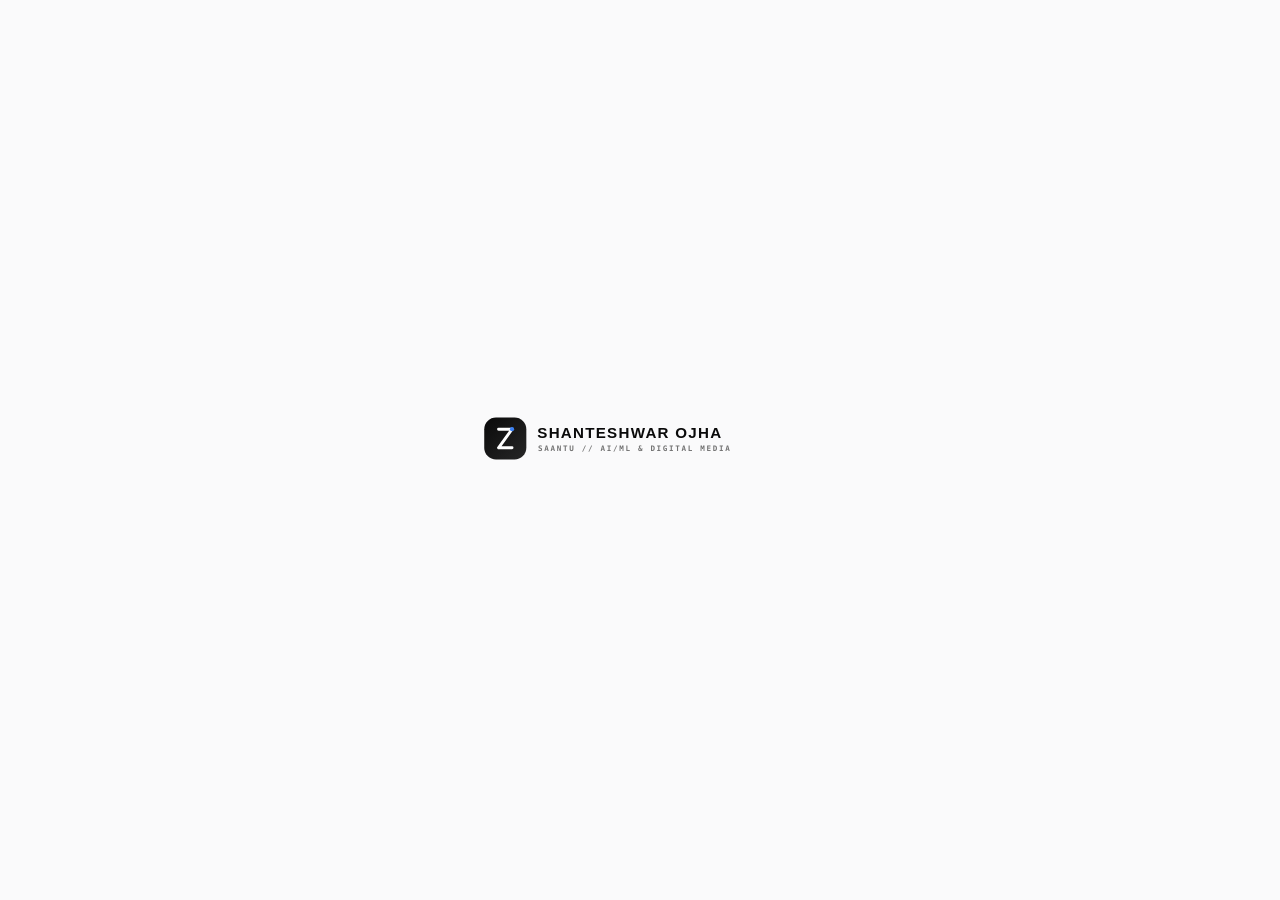
<file: index.html>
<!DOCTYPE html>
<html lang="en" class="scroll-smooth">
<head>
  <meta charset="UTF-8" />
  <script>window.addEventListener('error', function(e){ console.error('GLOBAL_ERR:', e.message, e.filename, e.lineno); window.__last_err = e.message + ' at ' + e.filename + ':' + e.lineno; });</script>
  <meta name="viewport" content="width=device-width, initial-scale=1.0" />
  <title>Shanteshwar Ojha (Saantu) | AI/ML Engineer & Digital Media Creator</title>
  <link rel="icon" type="image/png" href="images/favicon.png" />

  <!-- Primary SEO Meta Tags -->
  <meta name="description" content="Official portfolio of Shanteshwar Ojha (Saantu) — AI/ML Engineer, Data Science & Digital Media Creator based in Lucknow, UP. Creator of Lerna AI, Autonomous Conversational AI Chatbot, and AI Library Management System." />
  <meta name="author" content="Shanteshwar Ojha" />
  <meta name="keywords" content="Shanteshwar Ojha, Saantu, ShanOStack, AI/ML Engineer, Python Developer, Data Science, Lerna AI, Autonomous AI Chatbot, Lucknow, Government Polytechnic Bara Prayagraj" />

  <!-- Compiled Tailwind & Portfolio Styles -->
  <link rel="stylesheet" href="assets/index.css" />
  <link rel="stylesheet" href="assets/admin.css" />

  <!-- Google Fonts for Chatbot UI -->
  <link rel="preconnect" href="https://fonts.googleapis.com" />
  <link rel="preconnect" href="https://fonts.gstatic.com" crossorigin />
  <link href="https://fonts.googleapis.com/css2?family=Inter:wght@400;500;600;700;800;900&family=JetBrains+Mono:wght@400;500;600;700&display=swap" rel="stylesheet" />

  <style>
    /* Chatbot Floating Widget & Drawer Styles */
    #saantu-chat-bubble {
      position: fixed;
      bottom: 24px;
      right: 24px;
      z-index: 99990;
      transition: all 0.3s cubic-bezier(0.16, 1, 0.3, 1);
    }
    #saantu-chat-bubble:hover {
      transform: translateY(-3px) scale(1.02);
    }
    #saantu-chat-drawer {
      position: fixed;
      bottom: 24px;
      right: 24px;
      width: 400px;
      max-width: calc(100vw - 32px);
      height: 560px;
      max-height: calc(100vh - 48px);
      background: rgba(255, 255, 255, 0.96);
      backdrop-filter: blur(24px) saturate(180%);
      -webkit-backdrop-filter: blur(24px) saturate(180%);
      border: 1px solid rgba(10, 10, 10, 0.12);
      border-radius: 28px;
      box-shadow: 0 25px 60px -15px rgba(0, 0, 0, 0.22), 0 0 0 1px rgba(0,0,0,0.05);
      z-index: 99995;
      display: flex;
      flex-direction: column;
      overflow: hidden;
      transform-origin: bottom right;
      transition: all 0.35s cubic-bezier(0.16, 1, 0.3, 1);
    }
    #saantu-chat-drawer.closed {
      opacity: 0;
      pointer-events: none;
      transform: scale(0.85) translateY(24px);
    }
    .chat-scroll::-webkit-scrollbar {
      width: 5px;
    }
    .chat-scroll::-webkit-scrollbar-thumb {
      background: rgba(0,0,0,0.15);
      border-radius: 4px;
    }
    .chip-btn {
      white-space: nowrap;
      transition: all 0.2s ease;
      cursor: pointer;
    }
    .chip-btn:hover {
      background-color: #0a0a0a;
      color: #ffffff;
      border-color: #0a0a0a;
      transform: translateY(-1px);
    }
    .blinking-cursor {
      display: inline-block;
      width: 6px;
      height: 14px;
      background-color: #0a0a0a;
      margin-left: 2px;
      animation: blink 0.8s infinite;
      vertical-align: middle;
    }
    @keyframes blink {
      0%, 100% { opacity: 1; }
      50% { opacity: 0; }
    }
  </style>
</head>
<body class="bg-white text-neutral-950 font-sans selection:bg-neutral-950 selection:text-white antialiased overflow-x-hidden">
  
  <!-- Exact React SPA Root (Mounted by original Vite React bundle) -->
  <div id="root"></div>

  <!-- ============================================================ -->
  <!-- ASK SAANTU AI (ChatGPT-Grade Autonomous NLP Chatbot)        -->
  <!-- ============================================================ -->
  
  <!-- Floating Launcher Button (Increased size with high-visibility badge) -->
  <div id="saantu-chat-bubble">
    <button id="chat-open-btn" onclick="toggleChatbot()" class="flex items-center gap-2 px-4 py-2 rounded-full bg-neutral-900/90 text-white shadow-lg hover:bg-neutral-800 transition-all cursor-pointer backdrop-blur-sm" style="font-size:11px;">
      <span class="w-2 h-2 rounded-full bg-blue-500 shrink-0"></span>
      <span class="font-medium tracking-wide" style="font-size:11px;">Ask Saantu AI</span>
    </button>
  </div>

  <!-- Chatbot Drawer Window -->
  <div id="saantu-chat-drawer" class="closed">
    <!-- Header -->
    <div class="px-5 py-4 border-b border-neutral-200/80 bg-white/70 backdrop-blur-md flex items-center justify-between shrink-0">
      <div class="flex items-center gap-3">
        <div class="w-9 h-9 rounded-xl bg-neutral-950 text-white flex items-center justify-center font-bold text-sm shadow-sm relative">
          S
          <span class="w-2.5 h-2.5 rounded-full bg-emerald-500 border-2 border-white absolute -bottom-0.5 -right-0.5"></span>
        </div>
        <div>
          <div class="flex items-center gap-1.5">
            <h4 class="text-sm font-bold text-neutral-950 leading-tight">Ask Saantu AI</h4>
            <span class="text-[9px] font-mono px-1.5 py-0.2 rounded-full bg-neutral-100 text-neutral-600 border border-neutral-200 uppercase font-semibold">GPT Engine</span>
          </div>
          <p class="text-[11px] text-neutral-500 font-mono">Shanteshwar Ojha • AI/ML & Digital Media</p>
        </div>
      </div>
      <button onclick="toggleChatbot()" class="w-8 h-8 rounded-full bg-neutral-100 hover:bg-neutral-200 text-neutral-600 flex items-center justify-center transition-colors cursor-pointer text-sm font-bold">
        ✕
      </button>
    </div>

    <!-- Suggested Quick Chips -->
    <div class="px-4 py-2.5 bg-[#FAFAFB] border-b border-neutral-200/60 overflow-x-auto flex items-center gap-1.5 no-scrollbar shrink-0 chat-scroll">
      <button onclick="handleChip('Who is Saantu?')" class="chip-btn text-[11px] font-medium px-3 py-1 rounded-full border border-neutral-200 bg-white text-neutral-700">About Saantu</button>
      <button onclick="handleChip('What are your AI/ML skills?')" class="chip-btn text-[11px] font-medium px-3 py-1 rounded-full border border-neutral-200 bg-white text-neutral-700">AI/ML Skills</button>
      <button onclick="handleChip('Tell me about Lerna AI')" class="chip-btn text-[11px] font-medium px-3 py-1 rounded-full border border-neutral-200 bg-white text-neutral-700">Lerna AI</button>
      <button onclick="handleChip('Tell me about AI Chatbot')" class="chip-btn text-[11px] font-medium px-3 py-1 rounded-full border border-neutral-200 bg-white text-neutral-700">AI Chatbot</button>
      <button onclick="handleChip('Tell me about AI Library System')" class="chip-btn text-[11px] font-medium px-3 py-1 rounded-full border border-neutral-200 bg-white text-neutral-700">AI Library</button>
      <button onclick="handleChip('Education & College')" class="chip-btn text-[11px] font-medium px-3 py-1 rounded-full border border-neutral-200 bg-white text-neutral-700">Education</button>
      <button onclick="handleChip('LinkedIn & Instagram links')" class="chip-btn text-[11px] font-medium px-3 py-1 rounded-full border border-neutral-200 bg-white text-neutral-700">Socials</button>
      <button onclick="handleChip('GitHub repository link')" class="chip-btn text-[11px] font-medium px-3 py-1 rounded-full border border-neutral-200 bg-white text-neutral-700">GitHub</button>
      <button onclick="handleChip('How to contact Saantu?')" class="chip-btn text-[11px] font-medium px-3 py-1 rounded-full border border-neutral-200 bg-white text-neutral-700">Contact</button>
    </div>

    <!-- Messages Container -->
    <div id="chat-messages" class="flex-1 overflow-y-auto p-4 space-y-3.5 chat-scroll bg-white">
      <!-- Bot Intro Message -->
      <div class="flex items-start gap-2.5 max-w-[88%]">
        <div class="w-6 h-6 rounded-full bg-neutral-950 text-white flex items-center justify-center font-mono text-[10px] shrink-0 mt-1">S</div>
        <div class="rounded-2xl rounded-tl-sm bg-[#F4F4F6] text-neutral-800 px-4 py-3 text-xs leading-relaxed border border-neutral-200/50">
          <p class="font-semibold text-neutral-950 mb-1">Namaste! 👋 I am Saantu AI.</p>
          <p>Main Shanteshwar Ojha (Saantu) ka personal autonomous assistant hoon. Aap mujhse Saantu ki technical skills, <strong>Lerna AI</strong>, <strong>Autonomous Chatbot</strong>, <strong>AI Library System</strong>, college education, LinkedIn ya Instagram ke baare mein kuch bhi pooch sakte hain!</p>
        </div>
      </div>
    </div>

    <!-- Input Footer -->
    <div class="p-3.5 border-t border-neutral-200 bg-white/80 backdrop-blur-md shrink-0">
      <form id="chat-form" onsubmit="handleSend(event)" class="flex items-center gap-2">
        <input id="chat-input" type="text" placeholder="Poochho Saantu ke baare mein (e.g. Lerna AI, Skills)..." autocomplete="off" class="flex-1 bg-neutral-100 hover:bg-neutral-100/80 focus:bg-white text-neutral-900 placeholder-neutral-400 text-xs px-4 py-2.5 rounded-full border border-transparent focus:border-neutral-950 focus:outline-none transition-all" />
        <button type="submit" class="w-9 h-9 rounded-full bg-neutral-950 hover:bg-neutral-800 text-white flex items-center justify-center shrink-0 transition-colors shadow-sm cursor-pointer">
          <svg class="w-4 h-4 -rotate-45 ml-0.5" fill="none" stroke="currentColor" viewBox="0 0 24 24">
            <path stroke-linecap="round" stroke-linejoin="round" stroke-width="2.5" d="M12 19l9 2-9-18-9 18 9-2zm0 0v-8" />
          </svg>
        </button>
      </form>
      <div class="flex items-center justify-between text-[10px] font-mono text-neutral-400 mt-2 px-1">
        <span>Offline ChatGPT-grade NLP</span>
        <span>ShanOStack • Lucknow</span>
      </div>
    </div>
  </div>

  <!-- Chatbot Intelligence Engine Script -->
  <script>
    let isChatOpen = false;
    let isTyping = false;

    function toggleChatbot() {
      isChatOpen = !isChatOpen;
      const drawer = document.getElementById('saantu-chat-drawer');
      const bubble = document.getElementById('saantu-chat-bubble');
      if (isChatOpen) {
        drawer.classList.remove('closed');
        bubble.style.opacity = '0';
        bubble.style.pointerEvents = 'none';
        document.getElementById('chat-input').focus();
      } else {
        drawer.classList.add('closed');
        bubble.style.opacity = '1';
        bubble.style.pointerEvents = 'auto';
      }
    }

    function handleChip(text) {
      const input = document.getElementById('chat-input');
      input.value = text;
      handleSend(new Event('submit'));
    }

    // Comprehensive Knowledge Base
    const KB = [
      {
        id: "identity",
        keywords: ["who", "kaun", "saantu", "shanteshwar", "ojha", "about", "bio", "introduction", "profile", "overview", "intro", "kya karta hai"],
        response: "**Shanteshwar Ojha (popularly known as Saantu)** ek dedicated **AI/ML Engineer, Full-Stack Python Developer, aur Digital Media Creator** hain jo Lucknow, Uttar Pradesh, India mein based hain.\n\n• **Primary Focus:** Machine Learning, Generative AI, Large Language Models (LLMs), Python Microservices & Scalable APIs.\n• **Creative Side:** High-impact Digital Media Creation, Video Automations, aur Visual Storytelling.\n• **Handle:** ShanOStack across GitHub & Tech platforms."
      },
      {
        id: "lerna_ai",
        keywords: ["lerna", "learn", "lerna ai", "learning", "study", "platform", "multi-modal"],
        response: "**Lerna AI — Multi-Modal Learning Platform** Saantu ka flagship project hai!\n\n• **Core Vision:** Ek AI-powered intelligent study ecosystem jo complex concepts ko personalized breakdown aur conversational query solving ke through simplify karta hai.\n• **Key Capabilities:** Multi-modal document ingestion, instant summarization, adaptive quiz generation, aur interactive natural language chat.\n• **Tech Stack:** Python, Streamlit, Generative AI API integrations, Vector search, and Clean Responsive UI.\n• **Status:** Open source code available on [GitHub ShanOStack](https://github.com/ShanOStack)."
      },
      {
        id: "chatbot",
        keywords: ["chatbot", "autonomous", "conversational", "bot", "assistant", "arktest", "chat"],
        response: "**Autonomous Conversational AI Chatbot** Saantu ka advanced conversational intelligence system hai:\n\n• **Architecture:** Built on Python, FastAPI, and specialized LLM inference pipelines.\n• **Features:** Zero-latency intent recognition, context-aware memory retention, automated failover routing, aur domain-specific retrieval.\n• **Capabilities:** Complex multi-turn Q&A, automated task orchestration, and responsive conversational UI."
      },
      {
        id: "library",
        keywords: ["library", "certilink", "book", "management", "catalog", "kitab"],
        response: "**AI-Powered Library Management System**:\n\n• **Purpose:** Modern institutional cataloging system jo traditional library workflows ko AI automation se supercharge karta hai.\n• **Features:** Smart book classification, automated borrower transaction logs, predictive book availability analytics, and clean role-based dashboards.\n• **Tech Stack:** Python, SQLite/PostgreSQL, Streamlit/FastAPI, and automated reporting."
      },
      {
        id: "code_session",
        keywords: ["code_session", "code", "session", "dsa", "channel", "youtube", "teaching", "programming", "video"],
        response: "**#CODE_session (YouTube Channel)** Saantu ka upcoming programming & tech education channel hai!\n\n• **Focus:** Data Structures & Algorithms (DSA), competitive coding, aur core programming languages (Python, C, C++, Java).\n• **Mission:** Students aur aspiring developers ko complex coding concepts aur interview problem-solving simple Hindi/Hinglish mein sikhana.\n• **Stay Tuned:** Content production currently in progress!"
      },
      {
        id: "education",
        keywords: ["college", "education", "study", "polytechnic", "bara", "prayagraj", "diploma", "bteup", "degree", "school", "itm"],
        response: "**Educational Background**:\n\n• **Institution:** Government Polytechnic Bara, Prayagraj, Uttar Pradesh.\n• **Course:** Diploma in Computer Science & Engineering.\n• **Board:** Board of Technical Education Uttar Pradesh (BTEUP).\n• **Focus Areas:** Data Structures & Algorithms, Operating Systems, Database Management Systems (DBMS), and Computer Architecture."
      },
      {
        id: "skills",
        keywords: ["skill", "skills", "tech", "stack", "python", "ml", "ai", "machine learning", "fastapi", "tools", "language"],
        response: "**Technical Competencies & Matrix**:\n\n• **Core Languages:** Python (Advanced), SQL, JavaScript, HTML5/CSS3, C/C++.\n• **AI & Data Science:** Machine Learning, Generative AI, LLM Prompt Engineering, NumPy, Pandas, Scikit-Learn, Streamlit.\n• **Backend & APIs:** FastAPI, RESTful Architectures, Database schema design (PostgreSQL / SQLite).\n• **Tools & Deployment:** Git, GitHub, VS Code, Vercel, Docker basics."
      },
      {
        id: "certifications",
        keywords: ["certificate", "certifications", "credential", "techpile", "grade", "verified"],
        response: "**Verified Credentials & Certifications**:\n\n1. **Diploma in Computer Science Engineering** — Government Polytechnic Bara, Prayagraj (BTEUP).\n2. **AI/ML & Python Engineering Specialization** — Techpile Technology, Lucknow (Awarded Grade A++ with honors).\n3. Check Section **007 // Credentials** on this portfolio for high-resolution certificate lightbox preview!"
      },
      {
        id: "socials",
        keywords: ["social", "linkedin", "instagram", "github", "handle", "follow", "links"],
        response: "**Official Social & Developer Handles**:\n\n• **GitHub:** [github.com/ShanOStack](https://github.com/ShanOStack)\n• **LinkedIn:** [linkedin.com/in/shanteshwar-ojha-25a35237a](https://www.linkedin.com/in/shanteshwar-ojha-25a35237a)\n• **Instagram:** [@shanteshwar_ojha](https://www.instagram.com/shanteshwar_ojha)\n• **Email:** [shanteshwarojha123213@gmail.com](mailto:shanteshwarojha123213@gmail.com)"
      },
      {
        id: "github",
        keywords: ["github", "repo", "repository", "code", "git", "source"],
        response: "**GitHub Profile:**\n\nSaantu ka official GitHub profile **[github.com/ShanOStack](https://github.com/ShanOStack)** hai. Wahan aap Lerna AI, Autonomous Chatbot, aur unke saare open-source repositories dekh sakte hain!"
      },
      {
        id: "contact",
        keywords: ["contact", "email", "phone", "hire", "reach", "message", "lucknow", "location"],
        response: "**Contact Information**:\n\n• **Email:** [shanteshwarojha123213@gmail.com](mailto:shanteshwarojha123213@gmail.com)\n• **Location:** Lucknow, Uttar Pradesh, India\n• **Open For:** AI/ML Engineering roles, Python Developer opportunities, and innovative AI collaborations.\n• Feel free to drop a message through Section **010 // Contact** at the bottom of this page!"
      },
      {
        id: "greetings",
        keywords: ["hi", "hello", "hey", "namaste", "kaise", "hlo", "help", "kya", "sup"],
        response: "Hello! 😊 Saantu AI yahan hai aapki madad ke liye. Main Shanteshwar Ojha (Saantu) ke saare projects, technical skills, Lerna AI, education, aur social profiles ki complete jankari de sakta hoon. Aap kya jaan-na chahte hain?"
      }
    ];

    function nlpSearch(query) {
      const clean = query.toLowerCase().replace(/[^a-z0-9\s]/g, " ");
      const words = clean.split(/\s+/).filter(w => w.length > 1);
      
      let bestMatch = null;
      let maxScore = 0;

      for (const item of KB) {
        let score = 0;
        for (const word of words) {
          for (const kw of item.keywords) {
            if (kw === word) {
              score += 10;
            } else if (kw.includes(word) && word.length > 3) {
              score += 5;
            } else if (word.includes(kw) && kw.length > 3) {
              score += 5;
            }
          }
        }
        if (score > maxScore) {
          maxScore = score;
          bestMatch = item;
        }
      }

      if (maxScore > 0 && bestMatch) {
        return bestMatch.response;
      }

      // Default smart fallback (ChatGPT-style polite answer)
      return "Shanteshwar Ojha (Saantu) ek **AI/ML Engineer, Data Science Developer aur Digital Media Creator** hain jo Lucknow, UP mein based hain.\n\nUnhone **Lerna AI**, **Autonomous AI Chatbot**, aur **AI Library Management System** develop kiye hain. Unka diploma **Government Polytechnic Bara, Prayagraj** se hai.\n\nAap specific sawal pooch sakte hain jaise: *'Lerna AI kya hai?'*, *'Skills kya hain?'*, ya *'LinkedIn link do'*!";
    }

    function handleSend(e) {
      if (e) e.preventDefault();
      if (isTyping) return;

      const input = document.getElementById('chat-input');
      const text = input.value.trim();
      if (!text) return;

      input.value = "";
      appendUserMessage(text);

      isTyping = true;
      const botResponse = nlpSearch(text);

      setTimeout(() => {
        streamBotResponse(botResponse);
      }, 300);
    }

    function appendUserMessage(text) {
      const container = document.getElementById('chat-messages');
      const div = document.createElement('div');
      div.className = "flex items-start justify-end gap-2.5 max-w-[85%] ml-auto";
      div.innerHTML = `
        <div class="rounded-2xl rounded-tr-sm bg-neutral-950 text-white px-4 py-2.5 text-xs leading-relaxed">
          <p>${escapeHtml(text)}</p>
        </div>
      `;
      container.appendChild(div);
      container.scrollTop = container.scrollHeight;
    }

    function streamBotResponse(fullText) {
      const container = document.getElementById('chat-messages');
      const div = document.createElement('div');
      div.className = "flex items-start gap-2.5 max-w-[88%]";
      div.innerHTML = `
        <div class="w-6 h-6 rounded-full bg-neutral-950 text-white flex items-center justify-center font-mono text-[10px] shrink-0 mt-1">S</div>
        <div class="rounded-2xl rounded-tl-sm bg-[#F4F4F6] text-neutral-800 px-4 py-3 text-xs leading-relaxed border border-neutral-200/50">
          <span class="bot-text"></span><span class="blinking-cursor"></span>
        </div>
      `;
      container.appendChild(div);
      container.scrollTop = container.scrollHeight;

      const textSpan = div.querySelector('.bot-text');
      const cursor = div.querySelector('.blinking-cursor');

      // Formatted HTML replacement for markdown
      let formattedHtml = fullText
        .replace(/\*\*(.*?)\*\*/g, '<strong>$1</strong>')
        .replace(/\[(.*?)\]\((.*?)\)/g, '<a href="$2" target="_blank" class="underline font-semibold text-neutral-950 hover:text-blue-600">$1</a>')
        .replace(/\n/g, '<br/>');

      let i = 0;
      const speed = 12; // ms per char
      const timer = setInterval(() => {
        if (i < formattedHtml.length) {
          // If encountering tag, jump through it
          if (formattedHtml[i] === '<') {
            const tagEnd = formattedHtml.indexOf('>', i);
            if (tagEnd !== -1) {
              i = tagEnd + 1;
            } else {
              i++;
            }
          } else {
            i++;
          }
          textSpan.innerHTML = formattedHtml.substring(0, i);
          container.scrollTop = container.scrollHeight;
        } else {
          clearInterval(timer);
          cursor.remove();
          isTyping = false;
        }
      }, speed);
    }

    function escapeHtml(str) {
      return str.replace(/&/g, "&amp;").replace(/</g, "&lt;").replace(/>/g, "&gt;").replace(/"/g, "&quot;").replace(/'/g, "&#039;");
    }
  </script>

  <!-- SaantuVerse Admin CMS & Control Engine -->
  <script src="assets/admin.js"></script>

  <!-- Compiled Vite React Application Script (Classic Bundle) -->
  <script src="assets/index.js"></script>
  <script async src="https://www.instagram.com/embed.js"></script>
</body>
</html>
</file>
<file: assets/admin.css>
/* ==========================================================================
   SAANTUVERSE - NATIVE LIGHT SWISS AESTHETIC ADMIN PANEL & CMS
   Matches Exact Portfolio Theme: Crisp White (#FFFFFF), Deep Neutral-950,
   JetBrains Mono Tags, Rounded-2xl Ambient Depth Cards & Pill Buttons.
   ========================================================================== */

:root {
  --sa-bg: #FAFAFB;
  --sa-surface: #FFFFFF;
  --sa-surface-card: #FFFFFF;
  --sa-surface-muted: #F4F4F6;
  --sa-border: #E5E5E5;
  --sa-border-subtle: #F0F0F2;
  --sa-border-hover: #0A0A0A;
  --sa-text: #0A0A0A;
  --sa-text-muted: #737373;
  --sa-text-subtle: #A3A3A3;
  --sa-primary: #0A0A0A;
  --sa-primary-hover: #262626;
  --sa-accent: #2563EB;
  --sa-success: #10B981;
  --sa-success-bg: #ECFDF5;
  --sa-success-border: #A7F3D0;
  --sa-danger: #EF4444;
  --sa-danger-bg: #FEF2F2;
  --sa-danger-border: #FECACA;
  --sa-radius-card: 20px;
  --sa-radius-btn: 9999px;
  --sa-font-sans: 'Inter', 'Outfit', -apple-system, BlinkMacSystemFont, sans-serif;
  --sa-font-mono: 'JetBrains Mono', ui-monospace, monospace;
}

/* Subtle logo click indicator */
.sa-logo-ripple {
  position: absolute;
  width: 14px;
  height: 14px;
  background: rgba(10, 10, 10, 0.2);
  border-radius: 50%;
  pointer-events: none;
  animation: sa-ripple-anim 0.6s ease-out forwards;
  z-index: 2147483647;
}
@keyframes sa-ripple-anim {
  0% { transform: scale(0.6); opacity: 1; }
  100% { transform: scale(3.5); opacity: 0; }
}

/* ==========================================================================
   1. AUTH LOGIN MODAL (Exact Curate Modal & Chatbot Window Style)
   ========================================================================== */
#sa-auth-modal-overlay {
  position: fixed;
  inset: 0;
  z-index: 2147483647 !important;
  background: rgba(10, 10, 10, 0.35);
  backdrop-filter: blur(20px) saturate(180%);
  -webkit-backdrop-filter: blur(20px) saturate(180%);
  display: none;
  align-items: center;
  justify-content: center;
  padding: 20px;
  opacity: 0;
  pointer-events: none;
  transition: opacity 0.25s cubic-bezier(0.16, 1, 0.3, 1);
  font-family: var(--sa-font-sans);
}

#sa-auth-modal-overlay.sa-active {
  display: flex !important;
  opacity: 1 !important;
  pointer-events: auto !important;
}

.sa-auth-card {
  width: 100%;
  max-width: 440px;
  background: rgba(255, 255, 255, 0.98);
  border: 1px solid rgba(10, 10, 10, 0.12);
  border-radius: 28px;
  box-shadow: 0 30px 70px -15px rgba(0, 0, 0, 0.18), 0 0 0 1px rgba(0, 0, 0, 0.04);
  padding: 36px 32px;
  color: var(--sa-text);
  transform: scale(0.94) translateY(16px);
  transition: transform 0.35s cubic-bezier(0.16, 1, 0.3, 1);
  position: relative;
  overflow: hidden;
}

#sa-auth-modal-overlay.sa-active .sa-auth-card {
  transform: scale(1) translateY(0);
}

.sa-auth-header {
  text-align: center;
  margin-bottom: 28px;
}

.sa-auth-badge {
  display: inline-flex;
  align-items: center;
  gap: 7px;
  padding: 5px 14px;
  background: #FAFAFB;
  border: 1px solid var(--sa-border);
  border-radius: 9999px;
  font-size: 10px;
  font-family: var(--sa-font-mono);
  font-weight: 700;
  color: var(--sa-text-muted);
  text-transform: uppercase;
  letter-spacing: 0.1em;
  margin-bottom: 14px;
}

.sa-auth-badge-dot {
  width: 6px;
  height: 6px;
  border-radius: 50%;
  background: var(--sa-text);
}

.sa-auth-title {
  font-size: 24px;
  font-weight: 900;
  letter-spacing: -0.03em;
  color: #0A0A0A;
  margin: 0 0 8px 0;
  line-height: 1.15;
}

.sa-auth-subtitle {
  font-size: 13px;
  color: var(--sa-text-muted);
  line-height: 1.5;
  margin: 0;
}

.sa-auth-form {
  display: flex;
  flex-direction: column;
  gap: 18px;
}

.sa-form-group {
  display: flex;
  flex-direction: column;
  gap: 6px;
}

.sa-form-label {
  font-size: 10px;
  font-weight: 700;
  color: var(--sa-text-muted);
  text-transform: uppercase;
  letter-spacing: 0.12em;
  font-family: var(--sa-font-mono);
}

.sa-input-wrapper {
  position: relative;
  display: flex;
  align-items: center;
}

.sa-input {
  width: 100%;
  padding: 12px 16px;
  background: var(--sa-surface-muted);
  border: 1px solid rgba(10, 10, 10, 0.08);
  border-radius: 14px;
  color: #0A0A0A;
  font-size: 13px;
  font-family: var(--sa-font-sans);
  font-weight: 500;
  transition: all 0.2s cubic-bezier(0.16, 1, 0.3, 1);
  outline: none;
  box-sizing: border-box;
}

.sa-input:focus {
  border-color: #0A0A0A;
  background: #FFFFFF;
  box-shadow: 0 0 0 3px rgba(10, 10, 10, 0.06);
}

.sa-input-toggle {
  position: absolute;
  right: 14px;
  background: none;
  border: none;
  color: var(--sa-text-muted);
  cursor: pointer;
  padding: 4px;
  font-size: 11px;
  font-family: var(--sa-font-mono);
  font-weight: 600;
  transition: color 0.2s;
}
.sa-input-toggle:hover { color: #0A0A0A; }

.sa-auth-btn {
  margin-top: 6px;
  padding: 14px 24px;
  background: #0A0A0A;
  border: 1px solid #0A0A0A;
  border-radius: var(--sa-radius-btn);
  color: #FFFFFF;
  font-weight: 700;
  font-size: 13px;
  letter-spacing: 0.02em;
  cursor: pointer;
  transition: all 0.2s cubic-bezier(0.16, 1, 0.3, 1);
  display: flex;
  align-items: center;
  justify-content: center;
  gap: 8px;
  box-shadow: 0 4px 14px rgba(10, 10, 10, 0.15);
}

.sa-auth-btn:hover {
  background: #262626;
  transform: translateY(-1px);
  box-shadow: 0 8px 20px rgba(10, 10, 10, 0.2);
}

.sa-auth-close {
  position: absolute;
  top: 18px;
  right: 18px;
  width: 32px;
  height: 32px;
  border-radius: 50%;
  background: var(--sa-surface-muted);
  border: 1px solid var(--sa-border);
  color: var(--sa-text-muted);
  display: flex;
  align-items: center;
  justify-content: center;
  cursor: pointer;
  transition: all 0.2s;
  font-size: 13px;
  font-weight: bold;
}
.sa-auth-close:hover {
  background: #0A0A0A;
  color: #FFFFFF;
  border-color: #0A0A0A;
}

.sa-shake {
  animation: sa-shake-anim 0.4s ease-in-out;
}
@keyframes sa-shake-anim {
  0%, 100% { transform: translateX(0); }
  20%, 60% { transform: translateX(-8px); }
  40%, 80% { transform: translateX(8px); }
}

/* ==========================================================================
   2. FULL ADMIN DASHBOARD DRAWER & WORKSPACE
   ========================================================================== */
#sa-dashboard-overlay {
  position: fixed;
  inset: 0;
  z-index: 2147483646 !important;
  background: rgba(10, 10, 10, 0.4);
  backdrop-filter: blur(24px) saturate(180%);
  -webkit-backdrop-filter: blur(24px) saturate(180%);
  display: none;
  opacity: 0;
  pointer-events: none;
  transition: opacity 0.3s cubic-bezier(0.16, 1, 0.3, 1);
  font-family: var(--sa-font-sans);
  color: var(--sa-text);
}

#sa-dashboard-overlay.sa-active {
  display: flex !important;
  opacity: 1 !important;
  pointer-events: auto !important;
}

.sa-dashboard-container {
  width: 100vw;
  height: 100vh;
  display: flex;
  overflow: hidden;
  background: #FFFFFF;
}

/* Sidebar */
.sa-sidebar {
  width: 280px;
  background: #FAFAFB;
  border-right: 1px solid var(--sa-border);
  display: flex;
  flex-direction: column;
  flex-shrink: 0;
  z-index: 10;
}

.sa-sidebar-header {
  padding: 22px 20px;
  border-bottom: 1px solid var(--sa-border);
  display: flex;
  align-items: center;
  justify-content: space-between;
  background: #FFFFFF;
}

.sa-sidebar-brand {
  display: flex;
  align-items: center;
  gap: 12px;
}

.sa-sidebar-logo-badge {
  width: 34px;
  height: 34px;
  background: #0A0A0A;
  border-radius: 10px;
  display: flex;
  align-items: center;
  justify-content: center;
  box-shadow: 0 2px 8px rgba(10, 10, 10, 0.15);
}

.sa-sidebar-title {
  font-size: 14px;
  font-weight: 900;
  letter-spacing: -0.02em;
  color: #0A0A0A;
  line-height: 1.2;
}

.sa-sidebar-subtitle {
  font-size: 10px;
  font-family: var(--sa-font-mono);
  color: var(--sa-text-muted);
  font-weight: 700;
  text-transform: uppercase;
  letter-spacing: 0.08em;
}

.sa-sidebar-nav {
  flex: 1;
  overflow-y: auto;
  padding: 16px 12px;
  display: flex;
  flex-direction: column;
  gap: 4px;
}

.sa-sidebar-nav::-webkit-scrollbar {
  width: 4px;
}
.sa-sidebar-nav::-webkit-scrollbar-thumb {
  background: rgba(0, 0, 0, 0.1);
  border-radius: 4px;
}

.sa-nav-section-title {
  font-size: 9px;
  font-family: var(--sa-font-mono);
  text-transform: uppercase;
  color: var(--sa-text-subtle);
  padding: 14px 12px 6px 12px;
  font-weight: 800;
  letter-spacing: 0.15em;
}

.sa-nav-item {
  display: flex;
  align-items: center;
  gap: 10px;
  padding: 10px 14px;
  border-radius: 12px;
  font-size: 12px;
  font-weight: 600;
  color: #525252;
  cursor: pointer;
  transition: all 0.15s ease;
  user-select: none;
  border: 1px solid transparent;
}

.sa-nav-item:hover {
  background: rgba(10, 10, 10, 0.04);
  color: #0A0A0A;
}

.sa-nav-item.sa-active {
  background: #0A0A0A;
  color: #FFFFFF;
  box-shadow: 0 2px 8px rgba(10, 10, 10, 0.12);
}

.sa-nav-item.sa-active .sa-nav-badge {
  background: rgba(255, 255, 255, 0.2);
  color: #FFFFFF;
}

.sa-nav-item .sa-nav-icon {
  font-size: 14px;
  width: 18px;
  display: flex;
  align-items: center;
  justify-content: center;
}

.sa-nav-badge {
  margin-left: auto;
  font-size: 9px;
  font-family: var(--sa-font-mono);
  background: #E5E5E5;
  padding: 2px 7px;
  border-radius: 9999px;
  color: #525252;
  font-weight: 700;
}

.sa-sidebar-footer {
  padding: 16px 18px;
  border-top: 1px solid var(--sa-border);
  display: flex;
  align-items: center;
  justify-content: space-between;
  background: #FFFFFF;
}

.sa-admin-user-info {
  display: flex;
  align-items: center;
  gap: 9px;
}

.sa-admin-avatar {
  width: 30px;
  height: 30px;
  border-radius: 50%;
  background: #0A0A0A;
  color: #FFFFFF;
  display: flex;
  align-items: center;
  justify-content: center;
  font-size: 11px;
  font-weight: 800;
  font-family: var(--sa-font-mono);
}

.sa-admin-logout-btn {
  background: var(--sa-danger-bg);
  border: 1px solid var(--sa-danger-border);
  padding: 6px 12px;
  border-radius: var(--sa-radius-btn);
  color: var(--sa-danger);
  font-size: 11px;
  font-weight: 700;
  cursor: pointer;
  transition: all 0.2s;
  font-family: var(--sa-font-sans);
}
.sa-admin-logout-btn:hover {
  background: var(--sa-danger);
  color: #FFFFFF;
}

/* Main Content Area */
.sa-main-content {
  flex: 1;
  display: flex;
  flex-direction: column;
  overflow: hidden;
  background: var(--sa-bg);
}

.sa-top-bar {
  height: 64px;
  border-bottom: 1px solid var(--sa-border);
  display: flex;
  align-items: center;
  justify-content: space-between;
  padding: 0 28px;
  background: rgba(255, 255, 255, 0.9);
  backdrop-filter: blur(16px);
  flex-shrink: 0;
}

.sa-top-bar-left {
  display: flex;
  align-items: center;
  gap: 12px;
}

.sa-current-tab-title {
  font-size: 17px;
  font-weight: 900;
  letter-spacing: -0.02em;
  color: #0A0A0A;
}

.sa-top-bar-actions {
  display: flex;
  align-items: center;
  gap: 8px;
}

.sa-btn {
  display: inline-flex;
  align-items: center;
  gap: 6px;
  padding: 9px 18px;
  border-radius: var(--sa-radius-btn);
  font-size: 11px;
  font-weight: 700;
  cursor: pointer;
  transition: all 0.2s cubic-bezier(0.16, 1, 0.3, 1);
  border: 1px solid transparent;
  font-family: var(--sa-font-sans);
  user-select: none;
}

.sa-btn-primary {
  background: #0A0A0A;
  color: #FFFFFF;
  border-color: #0A0A0A;
  box-shadow: 0 2px 6px rgba(0, 0, 0, 0.1);
}
.sa-btn-primary:hover {
  background: #262626;
  transform: translateY(-1px);
}

.sa-btn-secondary {
  background: #FFFFFF;
  color: #0A0A0A;
  border-color: #D4D4D8;
  box-shadow: 0 1px 2px rgba(0, 0, 0, 0.04);
}
.sa-btn-secondary:hover {
  border-color: #0A0A0A;
  background: #FAFAFB;
}

.sa-btn-success {
  background: #0A0A0A;
  color: #34D399;
  border-color: #0A0A0A;
}
.sa-btn-success:hover {
  background: #10B981;
  color: #FFFFFF;
}

.sa-btn-danger {
  background: var(--sa-danger-bg);
  color: var(--sa-danger);
  border-color: var(--sa-danger-border);
}
.sa-btn-danger:hover {
  background: var(--sa-danger);
  color: #FFFFFF;
}

.sa-tab-pane {
  display: none;
  flex: 1;
  overflow-y: auto;
  padding: 28px;
}

.sa-tab-pane.sa-active {
  display: block;
}

.sa-tab-pane::-webkit-scrollbar {
  width: 5px;
}
.sa-tab-pane::-webkit-scrollbar-thumb {
  background: #D4D4D8;
  border-radius: 4px;
}

/* Grid & Cards (Matching .ambient-depth-card) */
.sa-grid-4 {
  display: grid;
  grid-template-columns: repeat(auto-fit, minmax(220px, 1fr));
  gap: 16px;
  margin-bottom: 24px;
}

.sa-stat-card {
  background: #FFFFFF;
  border: 1px solid var(--sa-border);
  border-radius: var(--sa-radius-card);
  padding: 20px 22px;
  display: flex;
  flex-direction: column;
  gap: 8px;
  box-shadow: 0 1px 3px 0 rgba(0, 0, 0, 0.04), 0 1px 2px -1px rgba(0, 0, 0, 0.04);
  transition: all 0.2s ease;
}

.sa-stat-card:hover {
  border-color: #A3A3A3;
  box-shadow: 0 4px 12px rgba(0, 0, 0, 0.06);
}

.sa-stat-label {
  font-size: 10px;
  font-family: var(--sa-font-mono);
  text-transform: uppercase;
  color: var(--sa-text-muted);
  font-weight: 700;
  letter-spacing: 0.1em;
}

.sa-stat-value {
  font-size: 28px;
  font-weight: 900;
  color: #0A0A0A;
  letter-spacing: -0.03em;
  line-height: 1;
}

.sa-stat-meta {
  font-size: 11px;
  color: var(--sa-text-muted);
  font-weight: 500;
}

.sa-card {
  background: #FFFFFF;
  border: 1px solid var(--sa-border);
  border-radius: var(--sa-radius-card);
  padding: 24px 26px;
  margin-bottom: 20px;
  box-shadow: 0 1px 3px 0 rgba(0, 0, 0, 0.04), 0 1px 2px -1px rgba(0, 0, 0, 0.04);
}

.sa-card-header {
  display: flex;
  align-items: center;
  justify-content: space-between;
  margin-bottom: 20px;
}

.sa-card-title {
  font-size: 16px;
  font-weight: 900;
  color: #0A0A0A;
  letter-spacing: -0.02em;
  display: flex;
  align-items: center;
  gap: 8px;
}

.sa-card-subtitle {
  font-size: 12px;
  color: var(--sa-text-muted);
  margin-top: 3px;
  line-height: 1.4;
}

/* Switch Component (Minimalist Light Switch) */
.sa-switch {
  position: relative;
  display: inline-block;
  width: 44px;
  height: 24px;
}

.sa-switch input {
  opacity: 0;
  width: 0;
  height: 0;
}

.sa-slider {
  position: absolute;
  cursor: pointer;
  inset: 0;
  background-color: #E5E5E5;
  border: 1px solid #D4D4D8;
  transition: 0.25s;
  border-radius: 34px;
}

.sa-slider:before {
  position: absolute;
  content: "";
  height: 16px;
  width: 16px;
  left: 3px;
  bottom: 3px;
  background-color: #FFFFFF;
  box-shadow: 0 1px 3px rgba(0, 0, 0, 0.2);
  transition: 0.25s;
  border-radius: 50%;
}

input:checked + .sa-slider {
  background-color: #0A0A0A;
  border-color: #0A0A0A;
}

input:checked + .sa-slider:before {
  transform: translateX(20px);
}

/* Table Styles (Clean Monochromatic Table) */
.sa-table-container {
  width: 100%;
  overflow-x: auto;
  border: 1px solid var(--sa-border);
  border-radius: 16px;
  background: #FFFFFF;
}

.sa-table {
  width: 100%;
  border-collapse: collapse;
  text-align: left;
  font-size: 12px;
}

.sa-table th {
  padding: 13px 18px;
  background: #FAFAFB;
  border-bottom: 1px solid var(--sa-border);
  font-family: var(--sa-font-mono);
  text-transform: uppercase;
  font-weight: 700;
  color: var(--sa-text-muted);
  font-size: 10px;
  letter-spacing: 0.08em;
}

.sa-table td {
  padding: 13px 18px;
  border-bottom: 1px solid var(--sa-border-subtle);
  color: #171717;
  vertical-align: middle;
}

.sa-table tr:hover td {
  background: #FAFAFB;
}

/* Item Action Buttons */
.sa-table-actions {
  display: flex;
  align-items: center;
  gap: 6px;
}

.sa-icon-btn {
  width: 30px;
  height: 30px;
  border-radius: 8px;
  background: var(--sa-surface-muted);
  border: 1px solid var(--sa-border);
  color: #171717;
  display: flex;
  align-items: center;
  justify-content: center;
  cursor: pointer;
  transition: all 0.15s;
  font-size: 12px;
}

.sa-icon-btn:hover {
  background: #0A0A0A;
  color: #FFFFFF;
  border-color: #0A0A0A;
}

.sa-icon-btn.sa-danger:hover {
  background: var(--sa-danger);
  color: #FFFFFF;
  border-color: var(--sa-danger);
}

/* Chips & Badges (Matching .swiss-pill-tag) */
.sa-badge {
  display: inline-flex;
  align-items: center;
  gap: 5px;
  padding: 3px 10px;
  border-radius: var(--sa-radius-btn);
  font-size: 10px;
  font-family: var(--sa-font-mono);
  font-weight: 700;
  border: 1px solid transparent;
}

.sa-badge-blue {
  background: #EFF6FF;
  color: #1D4ED8;
  border-color: #BFDBFE;
}

.sa-badge-green {
  background: var(--sa-success-bg);
  color: var(--sa-success);
  border-color: var(--sa-success-border);
}

.sa-badge-gray {
  background: #F4F4F6;
  color: #737373;
  border-color: #E5E5E5;
}

/* Modal Inner Form Dialog */
.sa-modal-backdrop {
  position: fixed;
  inset: 0;
  z-index: 2147483647;
  background: rgba(10, 10, 10, 0.4);
  backdrop-filter: blur(12px);
  display: none;
  align-items: center;
  justify-content: center;
  padding: 20px;
  opacity: 0;
  transition: opacity 0.2s;
}

.sa-modal-backdrop.sa-active {
  display: flex !important;
  opacity: 1 !important;
}

.sa-modal-dialog {
  width: 100%;
  max-width: 600px;
  max-height: 88vh;
  overflow-y: auto;
  background: #FFFFFF;
  border: 1px solid var(--sa-border);
  border-radius: 24px;
  padding: 32px;
  box-shadow: 0 25px 60px rgba(0, 0, 0, 0.2);
  color: #0A0A0A;
  transform: translateY(15px);
  transition: transform 0.25s cubic-bezier(0.16, 1, 0.3, 1);
}

.sa-modal-backdrop.sa-active .sa-modal-dialog {
  transform: translateY(0);
}

.sa-modal-dialog::-webkit-scrollbar {
  width: 5px;
}
.sa-modal-dialog::-webkit-scrollbar-thumb {
  background: #D4D4D8;
  border-radius: 4px;
}

/* ==========================================================================
   3. MS WORD-STYLE WHOLE WEB LIVE EDIT TOOLBAR
   ========================================================================== */
#sa-word-live-toolbar {
  position: fixed;
  top: 20px;
  left: 50%;
  transform: translateX(-50%) translateY(-100px);
  z-index: 2147483647;
  background: rgba(255, 255, 255, 0.96);
  backdrop-filter: blur(20px);
  -webkit-backdrop-filter: blur(20px);
  border: 1px solid rgba(10, 10, 10, 0.12);
  border-radius: var(--sa-radius-btn);
  box-shadow: 0 20px 50px rgba(0, 0, 0, 0.12), 0 0 0 1px rgba(0, 0, 0, 0.04);
  padding: 8px 16px;
  display: flex;
  align-items: center;
  gap: 8px;
  transition: transform 0.35s cubic-bezier(0.16, 1, 0.3, 1);
  font-family: var(--sa-font-sans);
  color: #0A0A0A;
  user-select: none;
}

#sa-word-live-toolbar.sa-active {
  transform: translateX(-50%) translateY(0);
}

.sa-toolbar-brand {
  font-size: 11px;
  font-family: var(--sa-font-mono);
  font-weight: 800;
  color: #0A0A0A;
  padding-right: 10px;
  border-right: 1px solid var(--sa-border);
  display: flex;
  align-items: center;
  gap: 6px;
}

.sa-toolbar-btn {
  background: var(--sa-surface-muted);
  border: 1px solid var(--sa-border);
  border-radius: 8px;
  color: #171717;
  padding: 6px 11px;
  font-size: 11px;
  font-weight: 700;
  cursor: pointer;
  transition: all 0.15s;
  display: flex;
  align-items: center;
  gap: 4px;
}

.sa-toolbar-btn:hover {
  background: #0A0A0A;
  color: #FFFFFF;
  border-color: #0A0A0A;
}

.sa-toolbar-btn.sa-btn-save {
  background: #0A0A0A;
  color: #FFFFFF;
  border-color: #0A0A0A;
  border-radius: var(--sa-radius-btn);
}
.sa-toolbar-btn.sa-btn-save:hover {
  background: #262626;
}

.sa-toolbar-btn.sa-btn-exit {
  background: var(--sa-danger-bg);
  color: var(--sa-danger);
  border-color: var(--sa-danger-border);
  border-radius: var(--sa-radius-btn);
}
.sa-toolbar-btn.sa-btn-exit:hover {
  background: var(--sa-danger);
  color: #FFFFFF;
}

/* Live editable hover state */
[contenteditable="true"] {
  outline: 2px dashed rgba(10, 10, 10, 0.35) !important;
  outline-offset: 3px !important;
  cursor: text !important;
  transition: outline 0.15s;
}

[contenteditable="true"]:hover {
  outline: 2px solid #0A0A0A !important;
  background: rgba(10, 10, 10, 0.03) !important;
}

[contenteditable="true"]:focus {
  outline: 2px solid #0A0A0A !important;
  background: rgba(10, 10, 10, 0.05) !important;
}

/* ==========================================================================
   4. MAINTENANCE MODE VISITOR OVERLAY
   ========================================================================== */
#sa-maintenance-overlay {
  position: fixed;
  inset: 0;
  z-index: 2147483645;
  background: #FAFAFB;
  display: flex;
  flex-direction: column;
  align-items: center;
  justify-content: center;
  padding: 24px;
  text-align: center;
  color: #0A0A0A;
  font-family: var(--sa-font-sans);
}

.sa-maintenance-box {
  max-width: 520px;
  padding: 44px 36px;
  background: #FFFFFF;
  border: 1px solid var(--sa-border);
  border-radius: 28px;
  box-shadow: 0 30px 80px rgba(0, 0, 0, 0.08);
}

/* ==========================================================================
   5. TOAST NOTIFICATIONS (Minimal Light Toasts)
   ========================================================================== */
#sa-toast-container {
  position: fixed;
  bottom: 24px;
  left: 24px;
  z-index: 2147483647;
  display: flex;
  flex-direction: column;
  gap: 10px;
  pointer-events: none;
  font-family: var(--sa-font-sans);
}

.sa-toast {
  pointer-events: auto;
  background: #0A0A0A;
  border-radius: var(--sa-radius-btn);
  padding: 12px 20px;
  color: #FFFFFF;
  font-size: 12px;
  font-weight: 600;
  box-shadow: 0 10px 30px rgba(0, 0, 0, 0.18);
  display: flex;
  align-items: center;
  gap: 10px;
  transform: translateY(20px);
  opacity: 0;
  transition: all 0.3s cubic-bezier(0.16, 1, 0.3, 1);
}

.sa-toast.sa-active {
  transform: translateY(0);
  opacity: 1;
}

.sa-toast-success { color: #34D399; }
.sa-toast-error { color: #F87171; }
.sa-toast-info { color: #60A5FA; }

/* Responsive adjustments */
@media (max-width: 768px) {
  .sa-dashboard-container {
    flex-direction: column;
  }
  .sa-sidebar {
    width: 100%;
    max-height: 220px;
    border-right: none;
    border-bottom: 1px solid var(--sa-border);
  }
  .sa-sidebar-nav {
    flex-direction: row;
    overflow-x: auto;
    padding: 8px;
  }
  .sa-nav-section-title {
    display: none;
  }
  .sa-nav-item {
    white-space: nowrap;
    padding: 7px 12px;
  }
}
</file>
<file: assets/index.css>
@import"https://fonts.googleapis.com/css2?family=Inter:wght@300;400;500;600;700;800;900&family=JetBrains+Mono:wght@400;500;600&family=Outfit:wght@300;400;500;600;700;800;900&display=swap";/*! tailwindcss v4.2.4 | MIT License | https://tailwindcss.com */@layer properties{@supports (((-webkit-hyphens:none)) and (not (margin-trim:inline))) or ((-moz-orient:inline) and (not (color:rgb(from red r g b)))){*,:before,:after,::backdrop{--tw-translate-x:0;--tw-translate-y:0;--tw-translate-z:0;--tw-rotate-x:initial;--tw-rotate-y:initial;--tw-rotate-z:initial;--tw-skew-x:initial;--tw-skew-y:initial;--tw-space-y-reverse:0;--tw-border-style:solid;--tw-leading:initial;--tw-font-weight:initial;--tw-tracking:initial;--tw-shadow:0 0 #0000;--tw-shadow-color:initial;--tw-shadow-alpha:100%;--tw-inset-shadow:0 0 #0000;--tw-inset-shadow-color:initial;--tw-inset-shadow-alpha:100%;--tw-ring-color:initial;--tw-ring-shadow:0 0 #0000;--tw-inset-ring-color:initial;--tw-inset-ring-shadow:0 0 #0000;--tw-ring-inset:initial;--tw-ring-offset-width:0px;--tw-ring-offset-color:#fff;--tw-ring-offset-shadow:0 0 #0000;--tw-blur:initial;--tw-brightness:initial;--tw-contrast:initial;--tw-grayscale:initial;--tw-hue-rotate:initial;--tw-invert:initial;--tw-opacity:initial;--tw-saturate:initial;--tw-sepia:initial;--tw-drop-shadow:initial;--tw-drop-shadow-color:initial;--tw-drop-shadow-alpha:100%;--tw-drop-shadow-size:initial;--tw-backdrop-blur:initial;--tw-backdrop-brightness:initial;--tw-backdrop-contrast:initial;--tw-backdrop-grayscale:initial;--tw-backdrop-hue-rotate:initial;--tw-backdrop-invert:initial;--tw-backdrop-opacity:initial;--tw-backdrop-saturate:initial;--tw-backdrop-sepia:initial;--tw-duration:initial;--tw-scale-x:1;--tw-scale-y:1;--tw-scale-z:1}}}@layer theme{:root,:host{--font-sans:"Inter", "Outfit", ui-sans-serif, system-ui, sans-serif;--font-mono:"JetBrains Mono", ui-monospace, SFMono-Regular, monospace;--color-red-500:oklch(63.7% .237 25.331);--color-red-600:oklch(57.7% .245 27.325);--color-red-700:oklch(50.5% .213 27.518);--color-amber-400:oklch(82.8% .189 84.429);--color-emerald-400:oklch(76.5% .177 163.223);--color-emerald-500:oklch(69.6% .17 162.48);--color-blue-400:oklch(70.7% .165 254.624);--color-blue-500:oklch(62.3% .214 259.815);--color-blue-600:oklch(54.6% .245 262.881);--color-pink-400:oklch(71.8% .202 349.761);--color-pink-500:oklch(65.6% .241 354.308);--color-pink-600:oklch(59.2% .249 .584);--color-neutral-50:oklch(98.5% 0 0);--color-neutral-100:oklch(97% 0 0);--color-neutral-200:oklch(92.2% 0 0);--color-neutral-300:oklch(87% 0 0);--color-neutral-400:oklch(70.8% 0 0);--color-neutral-500:oklch(55.6% 0 0);--color-neutral-600:oklch(43.9% 0 0);--color-neutral-700:oklch(37.1% 0 0);--color-neutral-800:oklch(26.9% 0 0);--color-neutral-900:oklch(20.5% 0 0);--color-neutral-950:oklch(14.5% 0 0);--color-black:#000;--color-white:#fff;--spacing:.25rem;--container-lg:32rem;--container-xl:36rem;--container-2xl:42rem;--container-3xl:48rem;--container-4xl:56rem;--container-5xl:64rem;--container-7xl:80rem;--text-xs:.75rem;--text-xs--line-height:calc(1 / .75);--text-sm:.875rem;--text-sm--line-height:calc(1.25 / .875);--text-base:1rem;--text-base--line-height: 1.5 ;--text-lg:1.125rem;--text-lg--line-height:calc(1.75 / 1.125);--text-xl:1.25rem;--text-xl--line-height:calc(1.75 / 1.25);--text-2xl:1.5rem;--text-2xl--line-height:calc(2 / 1.5);--text-3xl:1.875rem;--text-3xl--line-height: 1.2 ;--text-4xl:2.25rem;--text-4xl--line-height:calc(2.5 / 2.25);--text-5xl:3rem;--text-5xl--line-height:1;--text-6xl:3.75rem;--text-6xl--line-height:1;--text-7xl:4.5rem;--text-7xl--line-height:1;--text-8xl:6rem;--text-8xl--line-height:1;--font-weight-normal:400;--font-weight-medium:500;--font-weight-semibold:600;--font-weight-bold:700;--font-weight-extrabold:800;--font-weight-black:900;--tracking-tight:-.025em;--tracking-wide:.025em;--tracking-wider:.05em;--leading-tight:1.25;--leading-snug:1.375;--leading-relaxed:1.625;--radius-md:.375rem;--radius-lg:.5rem;--radius-xl:.75rem;--radius-2xl:1rem;--radius-3xl:1.5rem;--animate-spin:spin 1s linear infinite;--animate-ping:ping 1s cubic-bezier(0, 0, .2, 1) infinite;--animate-pulse:pulse 2s cubic-bezier(.4, 0, .6, 1) infinite;--blur-sm:8px;--blur-md:12px;--blur-2xl:40px;--aspect-video:16 / 9;--default-transition-duration:.15s;--default-transition-timing-function:cubic-bezier(.4, 0, .2, 1);--default-font-family:var(--font-sans);--default-mono-font-family:var(--font-mono)}}@layer base{*,:after,:before,::backdrop{box-sizing:border-box;border:0 solid;margin:0;padding:0}::file-selector-button{box-sizing:border-box;border:0 solid;margin:0;padding:0}html,:host{-webkit-text-size-adjust:100%;-moz-tab-size:4;tab-size:4;line-height:1.5;font-family:var(--default-font-family,ui-sans-serif, system-ui, sans-serif, "Apple Color Emoji", "Segoe UI Emoji", "Segoe UI Symbol", "Noto Color Emoji");font-feature-settings:var(--default-font-feature-settings,normal);font-variation-settings:var(--default-font-variation-settings,normal);-webkit-tap-highlight-color:transparent}hr{height:0;color:inherit;border-top-width:1px}abbr:where([title]){-webkit-text-decoration:underline dotted;text-decoration:underline dotted}h1,h2,h3,h4,h5,h6{font-size:inherit;font-weight:inherit}a{color:inherit;-webkit-text-decoration:inherit;text-decoration:inherit}b,strong{font-weight:bolder}code,kbd,samp,pre{font-family:var(--default-mono-font-family,ui-monospace, SFMono-Regular, Menlo, Monaco, Consolas, "Liberation Mono", "Courier New", monospace);font-feature-settings:var(--default-mono-font-feature-settings,normal);font-variation-settings:var(--default-mono-font-variation-settings,normal);font-size:1em}small{font-size:80%}sub,sup{vertical-align:baseline;font-size:75%;line-height:0;position:relative}sub{bottom:-.25em}sup{top:-.5em}table{text-indent:0;border-color:inherit;border-collapse:collapse}:-moz-focusring{outline:auto}progress{vertical-align:baseline}summary{display:list-item}ol,ul,menu{list-style:none}img,svg,video,canvas,audio,iframe,embed,object{vertical-align:middle;display:block}img,video{max-width:100%;height:auto}button,input,select,optgroup,textarea{font:inherit;font-feature-settings:inherit;font-variation-settings:inherit;letter-spacing:inherit;color:inherit;opacity:1;background-color:#0000;border-radius:0}::file-selector-button{font:inherit;font-feature-settings:inherit;font-variation-settings:inherit;letter-spacing:inherit;color:inherit;opacity:1;background-color:#0000;border-radius:0}:where(select:is([multiple],[size])) optgroup{font-weight:bolder}:where(select:is([multiple],[size])) optgroup option{padding-inline-start:20px}::file-selector-button{margin-inline-end:4px}::placeholder{opacity:1}@supports (not ((-webkit-appearance:-apple-pay-button))) or (contain-intrinsic-size:1px){::placeholder{color:currentColor}@supports (color:color-mix(in lab,red,red)){::placeholder{color:color-mix(in oklab,currentcolor 50%,transparent)}}}textarea{resize:vertical}::-webkit-search-decoration{-webkit-appearance:none}::-webkit-date-and-time-value{min-height:1lh;text-align:inherit}::-webkit-datetime-edit{display:inline-flex}::-webkit-datetime-edit-fields-wrapper{padding:0}::-webkit-datetime-edit{padding-block:0}::-webkit-datetime-edit-year-field{padding-block:0}::-webkit-datetime-edit-month-field{padding-block:0}::-webkit-datetime-edit-day-field{padding-block:0}::-webkit-datetime-edit-hour-field{padding-block:0}::-webkit-datetime-edit-minute-field{padding-block:0}::-webkit-datetime-edit-second-field{padding-block:0}::-webkit-datetime-edit-millisecond-field{padding-block:0}::-webkit-datetime-edit-meridiem-field{padding-block:0}::-webkit-calendar-picker-indicator{line-height:1}:-moz-ui-invalid{box-shadow:none}button,input:where([type=button],[type=reset],[type=submit]){-webkit-appearance:button;-moz-appearance:button;appearance:button}::file-selector-button{-webkit-appearance:button;-moz-appearance:button;appearance:button}::-webkit-inner-spin-button{height:auto}::-webkit-outer-spin-button{height:auto}[hidden]:where(:not([hidden=until-found])){display:none!important}html{color:#0a0a0a;-webkit-overflow-scrolling:touch;touch-action:pan-y;background-color:#fff;scroll-behavior:auto!important}body{color:#0a0a0a;width:100%;font-family:var(--font-sans);-webkit-font-smoothing:antialiased;-moz-osx-font-smoothing:grayscale;-webkit-overflow-scrolling:touch;background-color:#fff;position:relative;overflow:hidden auto}::selection{color:#fff;background:#0a0a0a}img{content-visibility:auto;image-rendering:-webkit-optimize-contrast}::-webkit-scrollbar{width:5px}::-webkit-scrollbar-track{background:#fafafa}::-webkit-scrollbar-thumb{background:#d4d4d8;border-radius:4px;transition:background .2s}::-webkit-scrollbar-thumb:hover{background:#a1a1aa}}@layer components{.swiss-card{border-radius:var(--radius-2xl);border-style:var(--tw-border-style);border-width:1px;border-color:#e5e5e5e6}@supports (color:color-mix(in lab,red,red)){.swiss-card{border-color:color-mix(in oklab,var(--color-neutral-200) 90%,transparent)}}.swiss-card{background-color:var(--color-white);transition-property:all;transition-timing-function:var(--tw-ease,var(--default-transition-timing-function));transition-duration:var(--tw-duration,var(--default-transition-duration));--tw-duration:.3s;transition-duration:.3s}@media(hover:hover){.swiss-card:hover{border-color:var(--color-neutral-400);--tw-shadow:0 1px 3px 0 var(--tw-shadow-color,#0000001a), 0 1px 2px -1px var(--tw-shadow-color,#0000001a);box-shadow:var(--tw-inset-shadow),var(--tw-inset-ring-shadow),var(--tw-ring-offset-shadow),var(--tw-ring-shadow),var(--tw-shadow)}}.swiss-card-subtle{border-radius:var(--radius-2xl);border-style:var(--tw-border-style);border-width:1px;border-color:#e5e5e5cc}@supports (color:color-mix(in lab,red,red)){.swiss-card-subtle{border-color:color-mix(in oklab,var(--color-neutral-200) 80%,transparent)}}.swiss-card-subtle{transition-property:all;transition-timing-function:var(--tw-ease,var(--default-transition-timing-function));transition-duration:var(--tw-duration,var(--default-transition-duration));--tw-duration:.3s;background-color:#f8f9fa;transition-duration:.3s}@media(hover:hover){.swiss-card-subtle:hover{border-color:var(--color-neutral-300);background-color:#f3f4f6}}.border-hairline{border-color:#e5e5e5}.section-index{font-family:var(--font-mono);--tw-font-weight:var(--font-weight-medium);font-size:11px;font-weight:var(--font-weight-medium);--tw-tracking:.2em;letter-spacing:.2em;color:var(--color-neutral-400);text-transform:uppercase;-webkit-user-select:none;user-select:none}.swiss-btn{cursor:pointer;align-items:center;gap:calc(var(--spacing) * 2);background-color:var(--color-neutral-950);padding-inline:calc(var(--spacing) * 5);padding-block:calc(var(--spacing) * 2.5);font-size:var(--text-xs);line-height:var(--tw-leading,var(--text-xs--line-height));--tw-font-weight:var(--font-weight-semibold);font-weight:var(--font-weight-semibold);--tw-tracking:var(--tracking-wide);letter-spacing:var(--tracking-wide);color:var(--color-white);transition-property:all;transition-timing-function:var(--tw-ease,var(--default-transition-timing-function));transition-duration:var(--tw-duration,var(--default-transition-duration));--tw-duration:.3s;border-radius:3.40282e38px;transition-duration:.3s;display:inline-flex}@media(hover:hover){.swiss-btn:hover{background-color:var(--color-neutral-800)}}.swiss-btn-outline{cursor:pointer;align-items:center;gap:calc(var(--spacing) * 2);border-style:var(--tw-border-style);border-width:1px;border-color:var(--color-neutral-300);background-color:var(--color-white);padding-inline:calc(var(--spacing) * 5);padding-block:calc(var(--spacing) * 2.5);font-size:var(--text-xs);line-height:var(--tw-leading,var(--text-xs--line-height));--tw-font-weight:var(--font-weight-semibold);font-weight:var(--font-weight-semibold);--tw-tracking:var(--tracking-wide);letter-spacing:var(--tracking-wide);color:var(--color-neutral-900);transition-property:all;transition-timing-function:var(--tw-ease,var(--default-transition-timing-function));transition-duration:var(--tw-duration,var(--default-transition-duration));--tw-duration:.3s;border-radius:3.40282e38px;transition-duration:.3s;display:inline-flex}@media(hover:hover){.swiss-btn-outline:hover{border-color:var(--color-neutral-400);background-color:var(--color-neutral-100)}}.swiss-pill-tag{border-style:var(--tw-border-style);border-width:1px;border-color:var(--color-neutral-200);background-color:var(--color-neutral-100);padding-inline:calc(var(--spacing) * 3);padding-block:calc(var(--spacing) * 1);font-family:var(--font-mono);--tw-font-weight:var(--font-weight-medium);font-size:10px;font-weight:var(--font-weight-medium);--tw-tracking:var(--tracking-wider);letter-spacing:var(--tracking-wider);color:var(--color-neutral-700);text-transform:uppercase;border-radius:3.40282e38px;align-items:center;display:inline-flex}.swiss-pill-tag-active{border-style:var(--tw-border-style);border-width:1px;border-color:var(--color-neutral-950);background-color:var(--color-neutral-950);padding-inline:calc(var(--spacing) * 3);padding-block:calc(var(--spacing) * 1);font-family:var(--font-mono);--tw-font-weight:var(--font-weight-medium);font-size:10px;font-weight:var(--font-weight-medium);--tw-tracking:var(--tracking-wider);letter-spacing:var(--tracking-wider);color:var(--color-white);text-transform:uppercase;border-radius:3.40282e38px;align-items:center;display:inline-flex}.perspective-1000{perspective:1000px}.preserve-3d{transform-style:preserve-3d;-webkit-transform-style:preserve-3d}.backface-hidden{backface-visibility:hidden}.swiss-grid-divider{border-top-style:var(--tw-border-style);border-top-width:1px;border-color:var(--color-neutral-200);width:100%}}@layer utilities{.pointer-events-none{pointer-events:none}.visible{visibility:visible}.absolute{position:absolute}.fixed{position:fixed}.relative{position:relative}.inset-0{inset:calc(var(--spacing) * 0)}.start{inset-inline-start:var(--spacing)}.end{inset-inline-end:var(--spacing)}.-top-2\.5{top:calc(var(--spacing) * -2.5)}.top-0{top:calc(var(--spacing) * 0)}.top-1\/2{top:50%}.top-3\.5{top:calc(var(--spacing) * 3.5)}.top-6{top:calc(var(--spacing) * 6)}.top-full{top:100%}.right-0{right:calc(var(--spacing) * 0)}.right-2\.5{right:calc(var(--spacing) * 2.5)}.right-3{right:calc(var(--spacing) * 3)}.right-4{right:calc(var(--spacing) * 4)}.right-6{right:calc(var(--spacing) * 6)}.-bottom-1{bottom:calc(var(--spacing) * -1)}.bottom-3{bottom:calc(var(--spacing) * 3)}.bottom-6{bottom:calc(var(--spacing) * 6)}.left-0{left:calc(var(--spacing) * 0)}.left-1\/2{left:50%}.left-3\.5{left:calc(var(--spacing) * 3.5)}.isolate{isolation:isolate}.z-0{z-index:0}.z-10{z-index:10}.z-50{z-index:50}.z-\[100\]{z-index:100}.z-\[9999\]{z-index:9999}.z-\[99999\]{z-index:99999}.mx-auto{margin-inline:auto}.my-auto{margin-block:auto}.mt-0\.5{margin-top:calc(var(--spacing) * .5)}.mt-1{margin-top:calc(var(--spacing) * 1)}.mt-1\.5{margin-top:calc(var(--spacing) * 1.5)}.mt-2{margin-top:calc(var(--spacing) * 2)}.mt-2\.5{margin-top:calc(var(--spacing) * 2.5)}.mt-6{margin-top:calc(var(--spacing) * 6)}.mt-10{margin-top:calc(var(--spacing) * 10)}.mt-12{margin-top:calc(var(--spacing) * 12)}.mb-0\.5{margin-bottom:calc(var(--spacing) * .5)}.mb-1{margin-bottom:calc(var(--spacing) * 1)}.mb-1\.5{margin-bottom:calc(var(--spacing) * 1.5)}.mb-2{margin-bottom:calc(var(--spacing) * 2)}.mb-2\.5{margin-bottom:calc(var(--spacing) * 2.5)}.mb-3{margin-bottom:calc(var(--spacing) * 3)}.mb-3\.5{margin-bottom:calc(var(--spacing) * 3.5)}.mb-4{margin-bottom:calc(var(--spacing) * 4)}.mb-5{margin-bottom:calc(var(--spacing) * 5)}.mb-6{margin-bottom:calc(var(--spacing) * 6)}.mb-8{margin-bottom:calc(var(--spacing) * 8)}.mb-10{margin-bottom:calc(var(--spacing) * 10)}.mb-12{margin-bottom:calc(var(--spacing) * 12)}.mb-14{margin-bottom:calc(var(--spacing) * 14)}.mb-16{margin-bottom:calc(var(--spacing) * 16)}.mb-24{margin-bottom:calc(var(--spacing) * 24)}.block{display:block}.contents{display:contents}.flex{display:flex}.grid{display:grid}.hidden{display:none}.inline-flex{display:inline-flex}.aspect-\[1\/1\.75\]{aspect-ratio:1/1.75}.aspect-\[4\/5\]{aspect-ratio:4/5}.aspect-video{aspect-ratio:var(--aspect-video)}.h-2{height:calc(var(--spacing) * 2)}.h-3{height:calc(var(--spacing) * 3)}.h-4\.5{height:calc(var(--spacing) * 4.5)}.h-5{height:calc(var(--spacing) * 5)}.h-5\.5{height:calc(var(--spacing) * 5.5)}.h-6{height:calc(var(--spacing) * 6)}.h-7{height:calc(var(--spacing) * 7)}.h-8{height:calc(var(--spacing) * 8)}.h-9{height:calc(var(--spacing) * 9)}.h-10{height:calc(var(--spacing) * 10)}.h-13{height:calc(var(--spacing) * 13)}.h-\[2px\]{height:2px}.h-\[460px\]{height:460px}.h-\[520px\]{height:520px}.h-auto{height:auto}.h-full{height:100%}.h-px{height:1px}.max-h-\[70vh\]{max-height:70vh}.max-h-\[85vh\]{max-height:85vh}.max-h-\[90vh\]{max-height:90vh}.max-h-\[calc\(100vh-4rem\)\]{max-height:calc(100vh - 4rem)}.min-h-\[440px\]{min-height:440px}.min-h-screen{min-height:100vh}.w-2{width:calc(var(--spacing) * 2)}.w-3{width:calc(var(--spacing) * 3)}.w-4\.5{width:calc(var(--spacing) * 4.5)}.w-5{width:calc(var(--spacing) * 5)}.w-5\.5{width:calc(var(--spacing) * 5.5)}.w-6{width:calc(var(--spacing) * 6)}.w-7{width:calc(var(--spacing) * 7)}.w-8{width:calc(var(--spacing) * 8)}.w-9{width:calc(var(--spacing) * 9)}.w-10{width:calc(var(--spacing) * 10)}.w-11{width:calc(var(--spacing) * 11)}.w-13{width:calc(var(--spacing) * 13)}.w-52{width:calc(var(--spacing) * 52)}.w-\[92\%\]{width:92%}.w-\[calc\(100vw-2rem\)\]{width:calc(100vw - 2rem)}.w-full{width:100%}.max-w-2xl{max-width:var(--container-2xl)}.max-w-3xl{max-width:var(--container-3xl)}.max-w-4xl{max-width:var(--container-4xl)}.max-w-5xl{max-width:var(--container-5xl)}.max-w-7xl{max-width:var(--container-7xl)}.max-w-\[85\%\]{max-width:85%}.max-w-\[310px\]{max-width:310px}.max-w-lg{max-width:var(--container-lg)}.max-w-xl{max-width:var(--container-xl)}.flex-1{flex:1}.flex-shrink-0,.shrink-0{flex-shrink:0}.origin-left{transform-origin:0}.-translate-x-1\/2{--tw-translate-x: -50% ;translate:var(--tw-translate-x) var(--tw-translate-y)}.-translate-y-1\/2{--tw-translate-y: -50% ;translate:var(--tw-translate-x) var(--tw-translate-y)}.rotate-180{rotate:180deg}.transform{transform:var(--tw-rotate-x,) var(--tw-rotate-y,) var(--tw-rotate-z,) var(--tw-skew-x,) var(--tw-skew-y,)}.transform-gpu{transform:translateZ(0) var(--tw-rotate-x,) var(--tw-rotate-y,) var(--tw-rotate-z,) var(--tw-skew-x,) var(--tw-skew-y,)}.animate-ping{animation:var(--animate-ping)}.animate-pulse{animation:var(--animate-pulse)}.animate-spin{animation:var(--animate-spin)}.cursor-default{cursor:default}.cursor-pointer{cursor:pointer}.resize{resize:both}.resize-none{resize:none}.grid-cols-1{grid-template-columns:repeat(1,minmax(0,1fr))}.grid-cols-2{grid-template-columns:repeat(2,minmax(0,1fr))}.flex-col{flex-direction:column}.flex-wrap{flex-wrap:wrap}.items-center{align-items:center}.items-start{align-items:flex-start}.justify-between{justify-content:space-between}.justify-center{justify-content:center}.justify-end{justify-content:flex-end}.justify-start{justify-content:flex-start}.gap-0\.5{gap:calc(var(--spacing) * .5)}.gap-1{gap:calc(var(--spacing) * 1)}.gap-1\.5{gap:calc(var(--spacing) * 1.5)}.gap-2{gap:calc(var(--spacing) * 2)}.gap-2\.5{gap:calc(var(--spacing) * 2.5)}.gap-3{gap:calc(var(--spacing) * 3)}.gap-4{gap:calc(var(--spacing) * 4)}.gap-6{gap:calc(var(--spacing) * 6)}.gap-8{gap:calc(var(--spacing) * 8)}.gap-12{gap:calc(var(--spacing) * 12)}:where(.space-y-2>:not(:last-child)){--tw-space-y-reverse:0;margin-block-start:calc(calc(var(--spacing) * 2) * var(--tw-space-y-reverse));margin-block-end:calc(calc(var(--spacing) * 2) * calc(1 - var(--tw-space-y-reverse)))}:where(.space-y-2\.5>:not(:last-child)){--tw-space-y-reverse:0;margin-block-start:calc(calc(var(--spacing) * 2.5) * var(--tw-space-y-reverse));margin-block-end:calc(calc(var(--spacing) * 2.5) * calc(1 - var(--tw-space-y-reverse)))}:where(.space-y-3>:not(:last-child)){--tw-space-y-reverse:0;margin-block-start:calc(calc(var(--spacing) * 3) * var(--tw-space-y-reverse));margin-block-end:calc(calc(var(--spacing) * 3) * calc(1 - var(--tw-space-y-reverse)))}:where(.space-y-4>:not(:last-child)){--tw-space-y-reverse:0;margin-block-start:calc(calc(var(--spacing) * 4) * var(--tw-space-y-reverse));margin-block-end:calc(calc(var(--spacing) * 4) * calc(1 - var(--tw-space-y-reverse)))}:where(.space-y-6>:not(:last-child)){--tw-space-y-reverse:0;margin-block-start:calc(calc(var(--spacing) * 6) * var(--tw-space-y-reverse));margin-block-end:calc(calc(var(--spacing) * 6) * calc(1 - var(--tw-space-y-reverse)))}:where(.space-y-8>:not(:last-child)){--tw-space-y-reverse:0;margin-block-start:calc(calc(var(--spacing) * 8) * var(--tw-space-y-reverse));margin-block-end:calc(calc(var(--spacing) * 8) * calc(1 - var(--tw-space-y-reverse)))}.gap-x-4{column-gap:calc(var(--spacing) * 4)}.gap-y-2{row-gap:calc(var(--spacing) * 2)}.overflow-hidden{overflow:hidden}.overflow-x-auto{overflow-x:auto}.overflow-x-hidden{overflow-x:hidden}.overflow-y-auto{overflow-y:auto}.overscroll-contain{overscroll-behavior:contain}.rounded-2xl{border-radius:var(--radius-2xl)}.rounded-3xl{border-radius:var(--radius-3xl)}.rounded-full{border-radius:3.40282e38px}.rounded-lg{border-radius:var(--radius-lg)}.rounded-md{border-radius:var(--radius-md)}.rounded-xl{border-radius:var(--radius-xl)}.rounded-tl-none{border-top-left-radius:0}.rounded-tr-none{border-top-right-radius:0}.border{border-style:var(--tw-border-style);border-width:1px}.border-0{border-style:var(--tw-border-style);border-width:0}.border-t{border-top-style:var(--tw-border-style);border-top-width:1px}.border-r{border-right-style:var(--tw-border-style);border-right-width:1px}.border-b{border-bottom-style:var(--tw-border-style);border-bottom-width:1px}.border-l{border-left-style:var(--tw-border-style);border-left-width:1px}.border-dashed{--tw-border-style:dashed;border-style:dashed}.border-black\/\[0\.08\]{border-color:#00000014}@supports (color:color-mix(in lab,red,red)){.border-black\/\[0\.08\]{border-color:color-mix(in oklab,var(--color-black) 8%,transparent)}}.border-neutral-100{border-color:var(--color-neutral-100)}.border-neutral-200{border-color:var(--color-neutral-200)}.border-neutral-200\/60{border-color:#e5e5e599}@supports (color:color-mix(in lab,red,red)){.border-neutral-200\/60{border-color:color-mix(in oklab,var(--color-neutral-200) 60%,transparent)}}.border-neutral-200\/70{border-color:#e5e5e5b3}@supports (color:color-mix(in lab,red,red)){.border-neutral-200\/70{border-color:color-mix(in oklab,var(--color-neutral-200) 70%,transparent)}}.border-neutral-200\/80{border-color:#e5e5e5cc}@supports (color:color-mix(in lab,red,red)){.border-neutral-200\/80{border-color:color-mix(in oklab,var(--color-neutral-200) 80%,transparent)}}.border-neutral-200\/90{border-color:#e5e5e5e6}@supports (color:color-mix(in lab,red,red)){.border-neutral-200\/90{border-color:color-mix(in oklab,var(--color-neutral-200) 90%,transparent)}}.border-neutral-300{border-color:var(--color-neutral-300)}.border-neutral-700{border-color:var(--color-neutral-700)}.border-neutral-800{border-color:var(--color-neutral-800)}.border-neutral-800\/80{border-color:#262626cc}@supports (color:color-mix(in lab,red,red)){.border-neutral-800\/80{border-color:color-mix(in oklab,var(--color-neutral-800) 80%,transparent)}}.border-neutral-800\/90{border-color:#262626e6}@supports (color:color-mix(in lab,red,red)){.border-neutral-800\/90{border-color:color-mix(in oklab,var(--color-neutral-800) 90%,transparent)}}.border-neutral-900\/\[0\.06\]{border-color:#1717170f}@supports (color:color-mix(in lab,red,red)){.border-neutral-900\/\[0\.06\]{border-color:color-mix(in oklab,var(--color-neutral-900) 6%,transparent)}}.border-neutral-950{border-color:var(--color-neutral-950)}.border-white\/60{border-color:#fff9}@supports (color:color-mix(in lab,red,red)){.border-white\/60{border-color:color-mix(in oklab,var(--color-white) 60%,transparent)}}.border-white\/70{border-color:#ffffffb3}@supports (color:color-mix(in lab,red,red)){.border-white\/70{border-color:color-mix(in oklab,var(--color-white) 70%,transparent)}}.border-white\/80{border-color:#fffc}@supports (color:color-mix(in lab,red,red)){.border-white\/80{border-color:color-mix(in oklab,var(--color-white) 80%,transparent)}}.bg-\[\#0A0A0A\]{background-color:#0a0a0a}.bg-\[\#FAFAFB\]{background-color:#fafafb}.bg-black{background-color:var(--color-black)}.bg-black\/20{background-color:#0003}@supports (color:color-mix(in lab,red,red)){.bg-black\/20{background-color:color-mix(in oklab,var(--color-black) 20%,transparent)}}.bg-black\/80{background-color:#000c}@supports (color:color-mix(in lab,red,red)){.bg-black\/80{background-color:color-mix(in oklab,var(--color-black) 80%,transparent)}}.bg-emerald-500{background-color:var(--color-emerald-500)}.bg-neutral-50{background-color:var(--color-neutral-50)}.bg-neutral-100{background-color:var(--color-neutral-100)}.bg-neutral-200{background-color:var(--color-neutral-200)}.bg-neutral-700{background-color:var(--color-neutral-700)}.bg-neutral-900{background-color:var(--color-neutral-900)}.bg-neutral-900\/90{background-color:#171717e6}@supports (color:color-mix(in lab,red,red)){.bg-neutral-900\/90{background-color:color-mix(in oklab,var(--color-neutral-900) 90%,transparent)}}.bg-neutral-900\/\[0\.04\]{background-color:#1717170a}@supports (color:color-mix(in lab,red,red)){.bg-neutral-900\/\[0\.04\]{background-color:color-mix(in oklab,var(--color-neutral-900) 4%,transparent)}}.bg-neutral-950{background-color:var(--color-neutral-950)}.bg-neutral-950\/20{background-color:#0a0a0a33}@supports (color:color-mix(in lab,red,red)){.bg-neutral-950\/20{background-color:color-mix(in oklab,var(--color-neutral-950) 20%,transparent)}}.bg-neutral-950\/80{background-color:#0a0a0acc}@supports (color:color-mix(in lab,red,red)){.bg-neutral-950\/80{background-color:color-mix(in oklab,var(--color-neutral-950) 80%,transparent)}}.bg-pink-500{background-color:var(--color-pink-500)}.bg-red-500{background-color:var(--color-red-500)}.bg-red-600{background-color:var(--color-red-600)}.bg-transparent{background-color:#0000}.bg-white{background-color:var(--color-white)}.bg-white\/40{background-color:#fff6}@supports (color:color-mix(in lab,red,red)){.bg-white\/40{background-color:color-mix(in oklab,var(--color-white) 40%,transparent)}}.bg-white\/55{background-color:#ffffff8c}@supports (color:color-mix(in lab,red,red)){.bg-white\/55{background-color:color-mix(in oklab,var(--color-white) 55%,transparent)}}.bg-white\/60{background-color:#fff9}@supports (color:color-mix(in lab,red,red)){.bg-white\/60{background-color:color-mix(in oklab,var(--color-white) 60%,transparent)}}.bg-white\/70{background-color:#ffffffb3}@supports (color:color-mix(in lab,red,red)){.bg-white\/70{background-color:color-mix(in oklab,var(--color-white) 70%,transparent)}}.bg-white\/80{background-color:#fffc}@supports (color:color-mix(in lab,red,red)){.bg-white\/80{background-color:color-mix(in oklab,var(--color-white) 80%,transparent)}}.bg-white\/85{background-color:#ffffffd9}@supports (color:color-mix(in lab,red,red)){.bg-white\/85{background-color:color-mix(in oklab,var(--color-white) 85%,transparent)}}.bg-white\/90{background-color:#ffffffe6}@supports (color:color-mix(in lab,red,red)){.bg-white\/90{background-color:color-mix(in oklab,var(--color-white) 90%,transparent)}}.stroke-current{stroke:currentColor}.stroke-\[2\.5\]{stroke-width:2.5px}.object-contain{object-fit:contain}.object-cover{object-fit:cover}.p-0\.5{padding:calc(var(--spacing) * .5)}.p-1{padding:calc(var(--spacing) * 1)}.p-1\.5{padding:calc(var(--spacing) * 1.5)}.p-2{padding:calc(var(--spacing) * 2)}.p-3{padding:calc(var(--spacing) * 3)}.p-3\.5{padding:calc(var(--spacing) * 3.5)}.p-4{padding:calc(var(--spacing) * 4)}.p-5{padding:calc(var(--spacing) * 5)}.p-6{padding:calc(var(--spacing) * 6)}.p-7{padding:calc(var(--spacing) * 7)}.p-8{padding:calc(var(--spacing) * 8)}.px-1{padding-inline:calc(var(--spacing) * 1)}.px-2{padding-inline:calc(var(--spacing) * 2)}.px-2\.5{padding-inline:calc(var(--spacing) * 2.5)}.px-3{padding-inline:calc(var(--spacing) * 3)}.px-3\.5{padding-inline:calc(var(--spacing) * 3.5)}.px-4{padding-inline:calc(var(--spacing) * 4)}.px-5{padding-inline:calc(var(--spacing) * 5)}.px-6{padding-inline:calc(var(--spacing) * 6)}.px-7{padding-inline:calc(var(--spacing) * 7)}.px-8{padding-inline:calc(var(--spacing) * 8)}.py-0\.5{padding-block:calc(var(--spacing) * .5)}.py-1{padding-block:calc(var(--spacing) * 1)}.py-1\.5{padding-block:calc(var(--spacing) * 1.5)}.py-2{padding-block:calc(var(--spacing) * 2)}.py-2\.5{padding-block:calc(var(--spacing) * 2.5)}.py-3{padding-block:calc(var(--spacing) * 3)}.py-3\.5{padding-block:calc(var(--spacing) * 3.5)}.py-6{padding-block:calc(var(--spacing) * 6)}.py-16{padding-block:calc(var(--spacing) * 16)}.py-20{padding-block:calc(var(--spacing) * 20)}.py-24{padding-block:calc(var(--spacing) * 24)}.pt-3{padding-top:calc(var(--spacing) * 3)}.pt-4{padding-top:calc(var(--spacing) * 4)}.pt-6{padding-top:calc(var(--spacing) * 6)}.pt-8{padding-top:calc(var(--spacing) * 8)}.pt-10{padding-top:calc(var(--spacing) * 10)}.pt-36{padding-top:calc(var(--spacing) * 36)}.pr-1\.5{padding-right:calc(var(--spacing) * 1.5)}.pr-8{padding-right:calc(var(--spacing) * 8)}.pb-1{padding-bottom:calc(var(--spacing) * 1)}.pb-2{padding-bottom:calc(var(--spacing) * 2)}.pb-4{padding-bottom:calc(var(--spacing) * 4)}.pb-16{padding-bottom:calc(var(--spacing) * 16)}.pb-20{padding-bottom:calc(var(--spacing) * 20)}.pl-4{padding-left:calc(var(--spacing) * 4)}.pl-9{padding-left:calc(var(--spacing) * 9)}.text-center{text-align:center}.text-right{text-align:right}.font-mono{font-family:var(--font-mono)}.font-sans{font-family:var(--font-sans)}.text-2xl{font-size:var(--text-2xl);line-height:var(--tw-leading,var(--text-2xl--line-height))}.text-3xl{font-size:var(--text-3xl);line-height:var(--tw-leading,var(--text-3xl--line-height))}.text-4xl{font-size:var(--text-4xl);line-height:var(--tw-leading,var(--text-4xl--line-height))}.text-base{font-size:var(--text-base);line-height:var(--tw-leading,var(--text-base--line-height))}.text-lg{font-size:var(--text-lg);line-height:var(--tw-leading,var(--text-lg--line-height))}.text-sm{font-size:var(--text-sm);line-height:var(--tw-leading,var(--text-sm--line-height))}.text-xl{font-size:var(--text-xl);line-height:var(--tw-leading,var(--text-xl--line-height))}.text-xs{font-size:var(--text-xs);line-height:var(--tw-leading,var(--text-xs--line-height))}.text-\[9px\]{font-size:9px}.text-\[10px\]{font-size:10px}.text-\[11px\]{font-size:11px}.text-\[12px\]{font-size:12px}.text-\[13px\]{font-size:13px}.leading-\[1\.3\]{--tw-leading:1.3;line-height:1.3}.leading-\[1\.05\]{--tw-leading:1.05;line-height:1.05}.leading-none{--tw-leading:1;line-height:1}.leading-relaxed{--tw-leading:var(--leading-relaxed);line-height:var(--leading-relaxed)}.leading-snug{--tw-leading:var(--leading-snug);line-height:var(--leading-snug)}.leading-tight{--tw-leading:var(--leading-tight);line-height:var(--leading-tight)}.font-black{--tw-font-weight:var(--font-weight-black);font-weight:var(--font-weight-black)}.font-bold{--tw-font-weight:var(--font-weight-bold);font-weight:var(--font-weight-bold)}.font-extrabold{--tw-font-weight:var(--font-weight-extrabold);font-weight:var(--font-weight-extrabold)}.font-medium{--tw-font-weight:var(--font-weight-medium);font-weight:var(--font-weight-medium)}.font-normal{--tw-font-weight:var(--font-weight-normal);font-weight:var(--font-weight-normal)}.font-semibold{--tw-font-weight:var(--font-weight-semibold);font-weight:var(--font-weight-semibold)}.tracking-\[0\.25em\]{--tw-tracking:.25em;letter-spacing:.25em}.tracking-tight{--tw-tracking:var(--tracking-tight);letter-spacing:var(--tracking-tight)}.tracking-wide{--tw-tracking:var(--tracking-wide);letter-spacing:var(--tracking-wide)}.tracking-wider{--tw-tracking:var(--tracking-wider);letter-spacing:var(--tracking-wider)}.break-all{word-break:break-all}.whitespace-pre-line{white-space:pre-line}.text-amber-400{color:var(--color-amber-400)}.text-blue-400{color:var(--color-blue-400)}.text-blue-500{color:var(--color-blue-500)}.text-blue-600{color:var(--color-blue-600)}.text-emerald-400{color:var(--color-emerald-400)}.text-emerald-500{color:var(--color-emerald-500)}.text-neutral-200{color:var(--color-neutral-200)}.text-neutral-300{color:var(--color-neutral-300)}.text-neutral-400{color:var(--color-neutral-400)}.text-neutral-500{color:var(--color-neutral-500)}.text-neutral-600{color:var(--color-neutral-600)}.text-neutral-700{color:var(--color-neutral-700)}.text-neutral-800{color:var(--color-neutral-800)}.text-neutral-900{color:var(--color-neutral-900)}.text-neutral-950{color:var(--color-neutral-950)}.text-pink-400{color:var(--color-pink-400)}.text-pink-600{color:var(--color-pink-600)}.text-red-600{color:var(--color-red-600)}.text-white{color:var(--color-white)}.uppercase{text-transform:uppercase}.underline{text-decoration-line:underline}.decoration-neutral-300{-webkit-text-decoration-color:var(--color-neutral-300);text-decoration-color:var(--color-neutral-300)}.underline-offset-4{text-underline-offset:4px}.opacity-10{opacity:.1}.opacity-40{opacity:.4}.opacity-60{opacity:.6}.opacity-70{opacity:.7}.shadow-2xl{--tw-shadow:0 25px 50px -12px var(--tw-shadow-color,#00000040);box-shadow:var(--tw-inset-shadow),var(--tw-inset-ring-shadow),var(--tw-ring-offset-shadow),var(--tw-ring-shadow),var(--tw-shadow)}.shadow-2xs{--tw-shadow:0 1px var(--tw-shadow-color,#0000000d);box-shadow:var(--tw-inset-shadow),var(--tw-inset-ring-shadow),var(--tw-ring-offset-shadow),var(--tw-ring-shadow),var(--tw-shadow)}.shadow-\[0_12px_40px_-10px_rgba\(0\,0\,0\,0\.08\)\,0_2px_8px_rgba\(0\,0\,0\,0\.03\)\,inset_0_1px_1px_rgba\(255\,255\,255\,1\)\]{--tw-shadow:0 12px 40px -10px var(--tw-shadow-color,#00000014), 0 2px 8px var(--tw-shadow-color,#00000008), inset 0 1px 1px var(--tw-shadow-color,#fff);box-shadow:var(--tw-inset-shadow),var(--tw-inset-ring-shadow),var(--tw-ring-offset-shadow),var(--tw-ring-shadow),var(--tw-shadow)}.shadow-\[0_20px_60px_rgba\(0\,0\,0\,0\.12\)\,inset_0_1px_1px_rgba\(255\,255\,255\,1\)\]{--tw-shadow:0 20px 60px var(--tw-shadow-color,#0000001f), inset 0 1px 1px var(--tw-shadow-color,#fff);box-shadow:var(--tw-inset-shadow),var(--tw-inset-ring-shadow),var(--tw-ring-offset-shadow),var(--tw-ring-shadow),var(--tw-shadow)}.shadow-\[0_20px_60px_rgba\(0\,0\,0\,0\.12\)\]{--tw-shadow:0 20px 60px var(--tw-shadow-color,#0000001f);box-shadow:var(--tw-inset-shadow),var(--tw-inset-ring-shadow),var(--tw-ring-offset-shadow),var(--tw-ring-shadow),var(--tw-shadow)}.shadow-lg{--tw-shadow:0 10px 15px -3px var(--tw-shadow-color,#0000001a), 0 4px 6px -4px var(--tw-shadow-color,#0000001a);box-shadow:var(--tw-inset-shadow),var(--tw-inset-ring-shadow),var(--tw-ring-offset-shadow),var(--tw-ring-shadow),var(--tw-shadow)}.shadow-md{--tw-shadow:0 4px 6px -1px var(--tw-shadow-color,#0000001a), 0 2px 4px -2px var(--tw-shadow-color,#0000001a);box-shadow:var(--tw-inset-shadow),var(--tw-inset-ring-shadow),var(--tw-ring-offset-shadow),var(--tw-ring-shadow),var(--tw-shadow)}.shadow-sm{--tw-shadow:0 1px 3px 0 var(--tw-shadow-color,#0000001a), 0 1px 2px -1px var(--tw-shadow-color,#0000001a);box-shadow:var(--tw-inset-shadow),var(--tw-inset-ring-shadow),var(--tw-ring-offset-shadow),var(--tw-ring-shadow),var(--tw-shadow)}.shadow-xl{--tw-shadow:0 20px 25px -5px var(--tw-shadow-color,#0000001a), 0 8px 10px -6px var(--tw-shadow-color,#0000001a);box-shadow:var(--tw-inset-shadow),var(--tw-inset-ring-shadow),var(--tw-ring-offset-shadow),var(--tw-ring-shadow),var(--tw-shadow)}.shadow-xs{--tw-shadow:0 1px 2px 0 var(--tw-shadow-color,#0000000d);box-shadow:var(--tw-inset-shadow),var(--tw-inset-ring-shadow),var(--tw-ring-offset-shadow),var(--tw-ring-shadow),var(--tw-shadow)}.ring-1{--tw-ring-shadow:var(--tw-ring-inset,) 0 0 0 calc(1px + var(--tw-ring-offset-width)) var(--tw-ring-color,currentcolor);box-shadow:var(--tw-inset-shadow),var(--tw-inset-ring-shadow),var(--tw-ring-offset-shadow),var(--tw-ring-shadow),var(--tw-shadow)}.ring-neutral-950\/10{--tw-ring-color:#0a0a0a1a}@supports (color:color-mix(in lab,red,red)){.ring-neutral-950\/10{--tw-ring-color:color-mix(in oklab, var(--color-neutral-950) 10%, transparent)}}.ring-white\/90{--tw-ring-color:#ffffffe6}@supports (color:color-mix(in lab,red,red)){.ring-white\/90{--tw-ring-color:color-mix(in oklab, var(--color-white) 90%, transparent)}}.grayscale{--tw-grayscale:grayscale(100%);filter:var(--tw-blur,) var(--tw-brightness,) var(--tw-contrast,) var(--tw-grayscale,) var(--tw-hue-rotate,) var(--tw-invert,) var(--tw-saturate,) var(--tw-sepia,) var(--tw-drop-shadow,)}.backdrop-blur-2xl{--tw-backdrop-blur:blur(var(--blur-2xl));-webkit-backdrop-filter:var(--tw-backdrop-blur,) var(--tw-backdrop-brightness,) var(--tw-backdrop-contrast,) var(--tw-backdrop-grayscale,) var(--tw-backdrop-hue-rotate,) var(--tw-backdrop-invert,) var(--tw-backdrop-opacity,) var(--tw-backdrop-saturate,) var(--tw-backdrop-sepia,);backdrop-filter:var(--tw-backdrop-blur,) var(--tw-backdrop-brightness,) var(--tw-backdrop-contrast,) var(--tw-backdrop-grayscale,) var(--tw-backdrop-hue-rotate,) var(--tw-backdrop-invert,) var(--tw-backdrop-opacity,) var(--tw-backdrop-saturate,) var(--tw-backdrop-sepia,)}.backdrop-blur-md{--tw-backdrop-blur:blur(var(--blur-md));-webkit-backdrop-filter:var(--tw-backdrop-blur,) var(--tw-backdrop-brightness,) var(--tw-backdrop-contrast,) var(--tw-backdrop-grayscale,) var(--tw-backdrop-hue-rotate,) var(--tw-backdrop-invert,) var(--tw-backdrop-opacity,) var(--tw-backdrop-saturate,) var(--tw-backdrop-sepia,);backdrop-filter:var(--tw-backdrop-blur,) var(--tw-backdrop-brightness,) var(--tw-backdrop-contrast,) var(--tw-backdrop-grayscale,) var(--tw-backdrop-hue-rotate,) var(--tw-backdrop-invert,) var(--tw-backdrop-opacity,) var(--tw-backdrop-saturate,) var(--tw-backdrop-sepia,)}.backdrop-blur-sm{--tw-backdrop-blur:blur(var(--blur-sm));-webkit-backdrop-filter:var(--tw-backdrop-blur,) var(--tw-backdrop-brightness,) var(--tw-backdrop-contrast,) var(--tw-backdrop-grayscale,) var(--tw-backdrop-hue-rotate,) var(--tw-backdrop-invert,) var(--tw-backdrop-opacity,) var(--tw-backdrop-saturate,) var(--tw-backdrop-sepia,);backdrop-filter:var(--tw-backdrop-blur,) var(--tw-backdrop-brightness,) var(--tw-backdrop-contrast,) var(--tw-backdrop-grayscale,) var(--tw-backdrop-hue-rotate,) var(--tw-backdrop-invert,) var(--tw-backdrop-opacity,) var(--tw-backdrop-saturate,) var(--tw-backdrop-sepia,)}.transition{transition-property:color,background-color,border-color,outline-color,text-decoration-color,fill,stroke,--tw-gradient-from,--tw-gradient-via,--tw-gradient-to,opacity,box-shadow,transform,translate,scale,rotate,filter,-webkit-backdrop-filter,backdrop-filter,display,content-visibility,overlay,pointer-events;transition-timing-function:var(--tw-ease,var(--default-transition-timing-function));transition-duration:var(--tw-duration,var(--default-transition-duration))}.transition-all{transition-property:all;transition-timing-function:var(--tw-ease,var(--default-transition-timing-function));transition-duration:var(--tw-duration,var(--default-transition-duration))}.transition-colors{transition-property:color,background-color,border-color,outline-color,text-decoration-color,fill,stroke,--tw-gradient-from,--tw-gradient-via,--tw-gradient-to;transition-timing-function:var(--tw-ease,var(--default-transition-timing-function));transition-duration:var(--tw-duration,var(--default-transition-duration))}.transition-transform{transition-property:transform,translate,scale,rotate;transition-timing-function:var(--tw-ease,var(--default-transition-timing-function));transition-duration:var(--tw-duration,var(--default-transition-duration))}.duration-200{--tw-duration:.2s;transition-duration:.2s}.duration-300{--tw-duration:.3s;transition-duration:.3s}.duration-500{--tw-duration:.5s;transition-duration:.5s}.duration-700{--tw-duration:.7s;transition-duration:.7s}.backface-hidden{backface-visibility:hidden}@media(hover:hover){.group-hover\:translate-x-0\.5:is(:where(.group):hover *){--tw-translate-x:calc(var(--spacing) * .5);translate:var(--tw-translate-x) var(--tw-translate-y)}.group-hover\:-translate-y-0\.5:is(:where(.group):hover *){--tw-translate-y:calc(var(--spacing) * -.5);translate:var(--tw-translate-x) var(--tw-translate-y)}.group-hover\:translate-y-0\.5:is(:where(.group):hover *){--tw-translate-y:calc(var(--spacing) * .5);translate:var(--tw-translate-x) var(--tw-translate-y)}.group-hover\:scale-103:is(:where(.group):hover *){--tw-scale-x:103%;--tw-scale-y:103%;--tw-scale-z:103%;scale:var(--tw-scale-x) var(--tw-scale-y)}.group-hover\:bg-black\/0:is(:where(.group):hover *){background-color:#0000}@supports (color:color-mix(in lab,red,red)){.group-hover\:bg-black\/0:is(:where(.group):hover *){background-color:color-mix(in oklab,var(--color-black) 0%,transparent)}}.group-hover\:bg-neutral-950:is(:where(.group):hover *){background-color:var(--color-neutral-950)}.group-hover\:text-neutral-700:is(:where(.group):hover *){color:var(--color-neutral-700)}.group-hover\:text-neutral-950:is(:where(.group):hover *){color:var(--color-neutral-950)}.group-hover\:text-white:is(:where(.group):hover *){color:var(--color-white)}.group-hover\:underline:is(:where(.group):hover *){text-decoration-line:underline}}.selection\:bg-neutral-950 ::selection{background-color:var(--color-neutral-950)}.selection\:bg-neutral-950::selection{background-color:var(--color-neutral-950)}.selection\:text-white ::selection{color:var(--color-white)}.selection\:text-white::selection{color:var(--color-white)}.placeholder\:text-neutral-400::placeholder{color:var(--color-neutral-400)}.placeholder\:text-neutral-500::placeholder{color:var(--color-neutral-500)}@media(hover:hover){.hover\:scale-105:hover{--tw-scale-x:105%;--tw-scale-y:105%;--tw-scale-z:105%;scale:var(--tw-scale-x) var(--tw-scale-y)}.hover\:border-neutral-300:hover{border-color:var(--color-neutral-300)}.hover\:border-neutral-400:hover{border-color:var(--color-neutral-400)}.hover\:border-neutral-700:hover{border-color:var(--color-neutral-700)}.hover\:border-neutral-950:hover{border-color:var(--color-neutral-950)}.hover\:bg-emerald-500:hover{background-color:var(--color-emerald-500)}.hover\:bg-neutral-50:hover{background-color:var(--color-neutral-50)}.hover\:bg-neutral-50\/70:hover{background-color:#fafafab3}@supports (color:color-mix(in lab,red,red)){.hover\:bg-neutral-50\/70:hover{background-color:color-mix(in oklab,var(--color-neutral-50) 70%,transparent)}}.hover\:bg-neutral-100:hover{background-color:var(--color-neutral-100)}.hover\:bg-neutral-200:hover{background-color:var(--color-neutral-200)}.hover\:bg-neutral-800:hover{background-color:var(--color-neutral-800)}.hover\:bg-neutral-950:hover{background-color:var(--color-neutral-950)}.hover\:bg-red-700:hover{background-color:var(--color-red-700)}.hover\:bg-white:hover{background-color:var(--color-white)}.hover\:bg-white\/60:hover{background-color:#fff9}@supports (color:color-mix(in lab,red,red)){.hover\:bg-white\/60:hover{background-color:color-mix(in oklab,var(--color-white) 60%,transparent)}}.hover\:bg-white\/70:hover{background-color:#ffffffb3}@supports (color:color-mix(in lab,red,red)){.hover\:bg-white\/70:hover{background-color:color-mix(in oklab,var(--color-white) 70%,transparent)}}.hover\:text-neutral-950:hover{color:var(--color-neutral-950)}.hover\:text-white:hover{color:var(--color-white)}.hover\:underline:hover{text-decoration-line:underline}.hover\:shadow-md:hover{--tw-shadow:0 4px 6px -1px var(--tw-shadow-color,#0000001a), 0 2px 4px -2px var(--tw-shadow-color,#0000001a);box-shadow:var(--tw-inset-shadow),var(--tw-inset-ring-shadow),var(--tw-ring-offset-shadow),var(--tw-ring-shadow),var(--tw-shadow)}.hover\:shadow-xl:hover{--tw-shadow:0 20px 25px -5px var(--tw-shadow-color,#0000001a), 0 8px 10px -6px var(--tw-shadow-color,#0000001a);box-shadow:var(--tw-inset-shadow),var(--tw-inset-ring-shadow),var(--tw-ring-offset-shadow),var(--tw-ring-shadow),var(--tw-shadow)}.hover\:shadow-xs:hover{--tw-shadow:0 1px 2px 0 var(--tw-shadow-color,#0000000d);box-shadow:var(--tw-inset-shadow),var(--tw-inset-ring-shadow),var(--tw-ring-offset-shadow),var(--tw-ring-shadow),var(--tw-shadow)}.hover\:grayscale-0:hover{--tw-grayscale:grayscale(0%);filter:var(--tw-blur,) var(--tw-brightness,) var(--tw-contrast,) var(--tw-grayscale,) var(--tw-hue-rotate,) var(--tw-invert,) var(--tw-saturate,) var(--tw-sepia,) var(--tw-drop-shadow,)}}.focus\:border-neutral-950:focus{border-color:var(--color-neutral-950)}.focus\:bg-white:focus{background-color:var(--color-white)}.focus\:bg-white\/80:focus{background-color:#fffc}@supports (color:color-mix(in lab,red,red)){.focus\:bg-white\/80:focus{background-color:color-mix(in oklab,var(--color-white) 80%,transparent)}}.focus\:outline-none:focus{--tw-outline-style:none;outline-style:none}.disabled\:opacity-40:disabled{opacity:.4}@media(min-width:40rem){.sm\:mt-12{margin-top:calc(var(--spacing) * 12)}.sm\:mt-16{margin-top:calc(var(--spacing) * 16)}.sm\:mb-2{margin-bottom:calc(var(--spacing) * 2)}.sm\:mb-3{margin-bottom:calc(var(--spacing) * 3)}.sm\:mb-6{margin-bottom:calc(var(--spacing) * 6)}.sm\:mb-10{margin-bottom:calc(var(--spacing) * 10)}.sm\:flex{display:flex}.sm\:h-10{height:calc(var(--spacing) * 10)}.sm\:h-\[490px\]{height:490px}.sm\:min-h-\[480px\]{min-height:480px}.sm\:w-10{width:calc(var(--spacing) * 10)}.sm\:w-80{width:calc(var(--spacing) * 80)}.sm\:w-\[420px\]{width:420px}.sm\:w-auto{width:auto}.sm\:grid-cols-2{grid-template-columns:repeat(2,minmax(0,1fr))}.sm\:grid-cols-4{grid-template-columns:repeat(4,minmax(0,1fr))}.sm\:flex-row{flex-direction:row}.sm\:justify-center{justify-content:center}.sm\:gap-4{gap:calc(var(--spacing) * 4)}.sm\:gap-6{gap:calc(var(--spacing) * 6)}.sm\:gap-8{gap:calc(var(--spacing) * 8)}.sm\:rounded-2xl{border-radius:var(--radius-2xl)}.sm\:rounded-3xl{border-radius:var(--radius-3xl)}.sm\:p-2{padding:calc(var(--spacing) * 2)}.sm\:p-4{padding:calc(var(--spacing) * 4)}.sm\:p-6{padding:calc(var(--spacing) * 6)}.sm\:p-8{padding:calc(var(--spacing) * 8)}.sm\:p-10{padding:calc(var(--spacing) * 10)}.sm\:p-12{padding:calc(var(--spacing) * 12)}.sm\:px-8{padding-inline:calc(var(--spacing) * 8)}.sm\:py-10{padding-block:calc(var(--spacing) * 10)}.sm\:pt-14{padding-top:calc(var(--spacing) * 14)}.sm\:text-2xl{font-size:var(--text-2xl);line-height:var(--tw-leading,var(--text-2xl--line-height))}.sm\:text-3xl{font-size:var(--text-3xl);line-height:var(--tw-leading,var(--text-3xl--line-height))}.sm\:text-4xl{font-size:var(--text-4xl);line-height:var(--tw-leading,var(--text-4xl--line-height))}.sm\:text-5xl{font-size:var(--text-5xl);line-height:var(--tw-leading,var(--text-5xl--line-height))}.sm\:text-6xl{font-size:var(--text-6xl);line-height:var(--tw-leading,var(--text-6xl--line-height))}.sm\:text-base{font-size:var(--text-base);line-height:var(--tw-leading,var(--text-base--line-height))}.sm\:text-lg{font-size:var(--text-lg);line-height:var(--tw-leading,var(--text-lg--line-height))}.sm\:text-sm{font-size:var(--text-sm);line-height:var(--tw-leading,var(--text-sm--line-height))}.sm\:text-xl{font-size:var(--text-xl);line-height:var(--tw-leading,var(--text-xl--line-height))}}@media(min-width:48rem){.md\:top-5{top:calc(var(--spacing) * 5)}.md\:right-8{right:calc(var(--spacing) * 8)}.md\:bottom-8{bottom:calc(var(--spacing) * 8)}.md\:col-span-4{grid-column:span 4/span 4}.md\:h-14{height:calc(var(--spacing) * 14)}.md\:w-14{width:calc(var(--spacing) * 14)}.md\:grid-cols-2{grid-template-columns:repeat(2,minmax(0,1fr))}.md\:grid-cols-3{grid-template-columns:repeat(3,minmax(0,1fr))}.md\:grid-cols-12{grid-template-columns:repeat(12,minmax(0,1fr))}.md\:flex-row{flex-direction:row}.md\:items-end{align-items:flex-end}.md\:gap-12{gap:calc(var(--spacing) * 12)}.md\:rounded-full{border-radius:3.40282e38px}.md\:p-12{padding:calc(var(--spacing) * 12)}.md\:py-3\.5{padding-block:calc(var(--spacing) * 3.5)}.md\:py-24{padding-block:calc(var(--spacing) * 24)}.md\:py-32{padding-block:calc(var(--spacing) * 32)}.md\:py-36{padding-block:calc(var(--spacing) * 36)}.md\:pt-44{padding-top:calc(var(--spacing) * 44)}.md\:pb-28{padding-bottom:calc(var(--spacing) * 28)}.md\:text-4xl{font-size:var(--text-4xl);line-height:var(--tw-leading,var(--text-4xl--line-height))}.md\:text-5xl{font-size:var(--text-5xl);line-height:var(--tw-leading,var(--text-5xl--line-height))}.md\:text-7xl{font-size:var(--text-7xl);line-height:var(--tw-leading,var(--text-7xl--line-height))}.md\:text-xl{font-size:var(--text-xl);line-height:var(--tw-leading,var(--text-xl--line-height))}.md\:backdrop-blur-2xl{--tw-backdrop-blur:blur(var(--blur-2xl));-webkit-backdrop-filter:var(--tw-backdrop-blur,) var(--tw-backdrop-brightness,) var(--tw-backdrop-contrast,) var(--tw-backdrop-grayscale,) var(--tw-backdrop-hue-rotate,) var(--tw-backdrop-invert,) var(--tw-backdrop-opacity,) var(--tw-backdrop-saturate,) var(--tw-backdrop-sepia,);backdrop-filter:var(--tw-backdrop-blur,) var(--tw-backdrop-brightness,) var(--tw-backdrop-contrast,) var(--tw-backdrop-grayscale,) var(--tw-backdrop-hue-rotate,) var(--tw-backdrop-invert,) var(--tw-backdrop-opacity,) var(--tw-backdrop-saturate,) var(--tw-backdrop-sepia,)}}@media(min-width:64rem){.lg\:col-span-5{grid-column:span 5/span 5}.lg\:col-span-6{grid-column:span 6/span 6}.lg\:col-span-7{grid-column:span 7/span 7}.lg\:col-span-12{grid-column:span 12/span 12}.lg\:flex{display:flex}.lg\:hidden{display:none}.lg\:grid-cols-3{grid-template-columns:repeat(3,minmax(0,1fr))}.lg\:grid-cols-12{grid-template-columns:repeat(12,minmax(0,1fr))}.lg\:flex-row{flex-direction:row}.lg\:items-center{align-items:center}.lg\:text-5xl{font-size:var(--text-5xl);line-height:var(--tw-leading,var(--text-5xl--line-height))}.lg\:text-8xl{font-size:var(--text-8xl);line-height:var(--tw-leading,var(--text-8xl--line-height))}}@media(min-width:80rem){.xl\:gap-7{gap:calc(var(--spacing) * 7)}}}html.lenis,html.lenis body{height:auto}.lenis.lenis-smooth{scroll-behavior:auto!important}.lenis.lenis-smooth [data-lenis-prevent]{overscroll-behavior:contain}.lenis.lenis-stopped{overflow:hidden}.lenis.lenis-scrolling{-webkit-user-select:none;user-select:none}.lenis.lenis-scrolling iframe{pointer-events:none}@property --tw-translate-x{syntax:"*";inherits:false;initial-value:0}@property --tw-translate-y{syntax:"*";inherits:false;initial-value:0}@property --tw-translate-z{syntax:"*";inherits:false;initial-value:0}@property --tw-rotate-x{syntax:"*";inherits:false}@property --tw-rotate-y{syntax:"*";inherits:false}@property --tw-rotate-z{syntax:"*";inherits:false}@property --tw-skew-x{syntax:"*";inherits:false}@property --tw-skew-y{syntax:"*";inherits:false}@property --tw-space-y-reverse{syntax:"*";inherits:false;initial-value:0}@property --tw-border-style{syntax:"*";inherits:false;initial-value:solid}@property --tw-leading{syntax:"*";inherits:false}@property --tw-font-weight{syntax:"*";inherits:false}@property --tw-tracking{syntax:"*";inherits:false}@property --tw-shadow{syntax:"*";inherits:false;initial-value:0 0 #0000}@property --tw-shadow-color{syntax:"*";inherits:false}@property --tw-shadow-alpha{syntax:"<percentage>";inherits:false;initial-value:100%}@property --tw-inset-shadow{syntax:"*";inherits:false;initial-value:0 0 #0000}@property --tw-inset-shadow-color{syntax:"*";inherits:false}@property --tw-inset-shadow-alpha{syntax:"<percentage>";inherits:false;initial-value:100%}@property --tw-ring-color{syntax:"*";inherits:false}@property --tw-ring-shadow{syntax:"*";inherits:false;initial-value:0 0 #0000}@property --tw-inset-ring-color{syntax:"*";inherits:false}@property --tw-inset-ring-shadow{syntax:"*";inherits:false;initial-value:0 0 #0000}@property --tw-ring-inset{syntax:"*";inherits:false}@property --tw-ring-offset-width{syntax:"<length>";inherits:false;initial-value:0}@property --tw-ring-offset-color{syntax:"*";inherits:false;initial-value:#fff}@property --tw-ring-offset-shadow{syntax:"*";inherits:false;initial-value:0 0 #0000}@property --tw-blur{syntax:"*";inherits:false}@property --tw-brightness{syntax:"*";inherits:false}@property --tw-contrast{syntax:"*";inherits:false}@property --tw-grayscale{syntax:"*";inherits:false}@property --tw-hue-rotate{syntax:"*";inherits:false}@property --tw-invert{syntax:"*";inherits:false}@property --tw-opacity{syntax:"*";inherits:false}@property --tw-saturate{syntax:"*";inherits:false}@property --tw-sepia{syntax:"*";inherits:false}@property --tw-drop-shadow{syntax:"*";inherits:false}@property --tw-drop-shadow-color{syntax:"*";inherits:false}@property --tw-drop-shadow-alpha{syntax:"<percentage>";inherits:false;initial-value:100%}@property --tw-drop-shadow-size{syntax:"*";inherits:false}@property --tw-backdrop-blur{syntax:"*";inherits:false}@property --tw-backdrop-brightness{syntax:"*";inherits:false}@property --tw-backdrop-contrast{syntax:"*";inherits:false}@property --tw-backdrop-grayscale{syntax:"*";inherits:false}@property --tw-backdrop-hue-rotate{syntax:"*";inherits:false}@property --tw-backdrop-invert{syntax:"*";inherits:false}@property --tw-backdrop-opacity{syntax:"*";inherits:false}@property --tw-backdrop-saturate{syntax:"*";inherits:false}@property --tw-backdrop-sepia{syntax:"*";inherits:false}@property --tw-duration{syntax:"*";inherits:false}@property --tw-scale-x{syntax:"*";inherits:false;initial-value:1}@property --tw-scale-y{syntax:"*";inherits:false;initial-value:1}@property --tw-scale-z{syntax:"*";inherits:false;initial-value:1}@keyframes spin{to{transform:rotate(360deg)}}@keyframes ping{75%,to{opacity:0;transform:scale(2)}}@keyframes pulse{50%{opacity:.5}}
</file>
